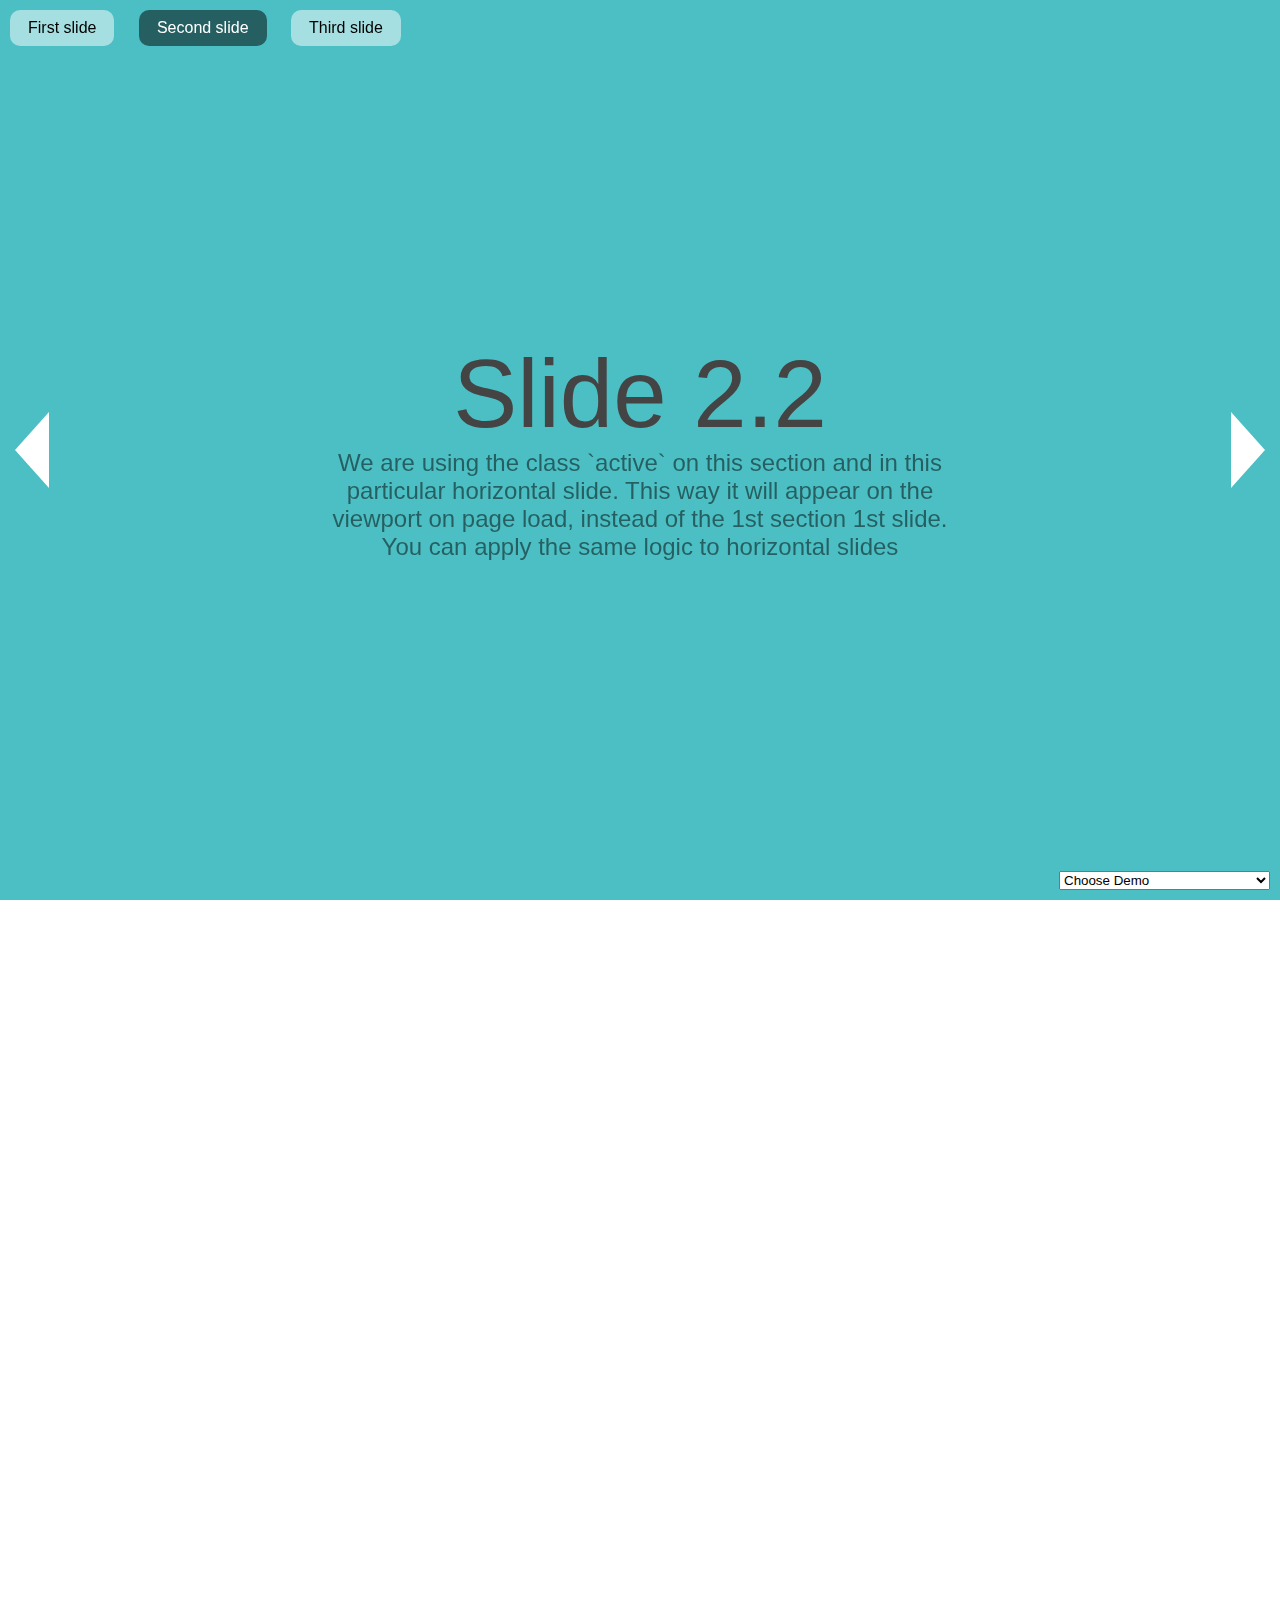
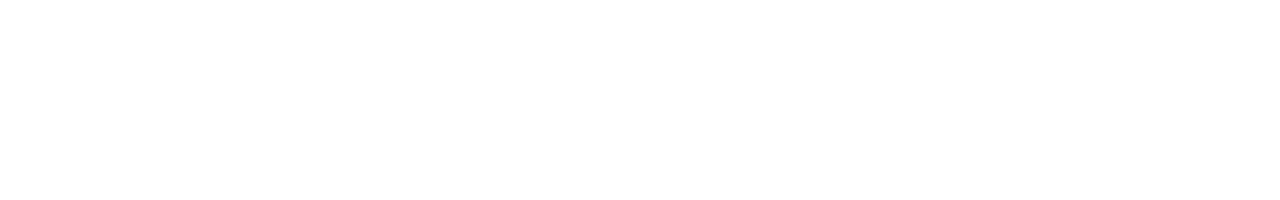
<file: js/fullPage.js-master/examples/active-slide.html>
<!DOCTYPE html>
<html xmlns="http://www.w3.org/1999/xhtml">

<head>
    <meta http-equiv="Content-Type" content="text/html; charset=utf-8" />
    <title>Active Slide - fullPage.js</title>
    <meta name="author" content="Matthew Howell" />
    <meta name="description" content="fullPage continuous scrolling demo." />
    <meta name="keywords"  content="fullpage,jquery,demo,scroll,loop,continuous" />
    <meta name="Resource-type" content="Document" />


    <link rel="stylesheet" type="text/css" href="../dist/fullpage.css" />
    <link rel="stylesheet" type="text/css" href="examples.css" />

    <!--[if IE]>
        <script type="text/javascript">
             var console = { log: function() {} };
        </script>
    <![endif]-->
</head>
<body>

<ul id="menu">
    <li data-menuanchor="firstPage" class="active"><a href="#firstPage">First slide</a></li>
    <li data-menuanchor="secondPage"><a href="#secondPage">Second slide</a></li>
    <li data-menuanchor="3rdPage"><a href="#3rdPage">Third slide</a></li>
</ul>


<select id="demosMenu">
  <option selected>Choose Demo</option>
  <option id="jquery-adapter">jQuery adapter</option>
  <option id="active-slide">Active section and slide</option>
  <option id="auto-height">Auto height</option>
  <option id="autoplay-video-and-audio">Autoplay Video and Audio</option>
  <option id="backgrounds">Background images</option>
  <option id="backgrounds-fixed">Fixed fullscreen backgrounds</option>
  <option id="background-video">Background video</option>
  <option id="callbacks-v2-compatible">Callbacks version 2</option>
  <option id="callbacks-v3">Callbacks version 3</option>
  <option id="continuous-horizontal">Continuous horizontal</option>
  <option id="continuous-vertical">Continuous vertical</option>
  <option id="parallax">Parallax</option>
  <option id="css3">CSS3</option>
  <option id="drag-and-move">Drag And Move</option>
  <option id="easing">Easing</option>
  <option id="fading-effect">Fading Effect</option>
  <option id="fixed-headers">Fixed headers</option>
  <option id="gradient-backgrounds">Gradient backgrounds</option>
  <option id="interlocked-slides">Interlocked Slides</option>
  <option id="looping">Looping</option>
  <option id="methods">Methods</option>
  <option id="navigation-vertical">Vertical navigation dots</option>
  <option id="navigation-horizontal">Horizontal navigation dots</option>
  <option id="navigation-tooltips">Navigation tooltips</option>
  <option id="no-anchor">No anchor links</option>
  <option id="normal-scroll">Normal scrolling</option>
  <option id="normalScrollElements">Normal scroll elements</option>
  <option id="offset-sections">Offset sections</option>
  <option id="one-section">One single section</option>
  <option id="reset-sliders">Reset sliders</option>
  <option id="responsive-auto-height">Responsive Auto Height</option>
  <option id="responsive-height">Responsive Height</option>
  <option id="responsive-width">Responsive Width</option>
  <option id="responsive-slides">Responsive Slides</option>
  <option id="scrollBar">Scroll bar enabled</option>
  <option id="scroll-horizontally">Scroll horizontally</option>
  <option id="scrollOverflow">Scroll inside sections and slides</option>
  <option id="scrollOverflow-reset">ScrollOverflow Reset</option>
  <option id="lazy-load">Lazy load</option>
  <option id="scrolling-speed">Scrolling speed</option>
  <option id="trigger-animations">Trigger animations</option>
  <option id="vue-fullpage">Vue-fullpage component</option>
</select>

<div id="fullpage">
    <div class="section " id="section0">
        <h1>Section 1</h1>
    </div>
    <div class="section active" id="section1">
        <div class="slide" id="slide1">
            <div class="intro">
                <h1>Slide 2.1</h1>
                <iframe data-src="auto-height.html"></iframe>
            </div>
        </div>
        <div class="slide active" id="slide2">
            <div class="intro">
                <h1>Slide 2.2</h1>
                <p>
                    We are using the class `active` on this section and in this particular horizontal slide. This way it will appear on the viewport on page load, instead of the 1st section 1st slide.
                </p>
                <p>You can apply the same logic to horizontal slides</p>
            </div>
        </div>
        <div class="slide" id="slide3">
            <h1>Slide 2.3</h1>
        </div>

    </div>
    <div class="section" id="section2">
        <div class="intro">
            <h1>Section 3</h1>
        </div>
    </div>
</div>

<script type="text/javascript" src="../dist/fullpage.js"></script>
<script type="text/javascript" src="examples.js"></script>
<script type="text/javascript">
    var myFullpage = new fullpage('#fullpage', {
        sectionsColor: ['#1bbc9b', '#4BBFC3', '#7BAABE', 'whitesmoke', '#ccddff'],
        anchors: ['firstPage', 'secondPage', '3rdPage', '4thpage', 'lastPage'],
        menu: '#menu',
        lazyLoad: true
    });
</script>

</body>
</html>
</file>
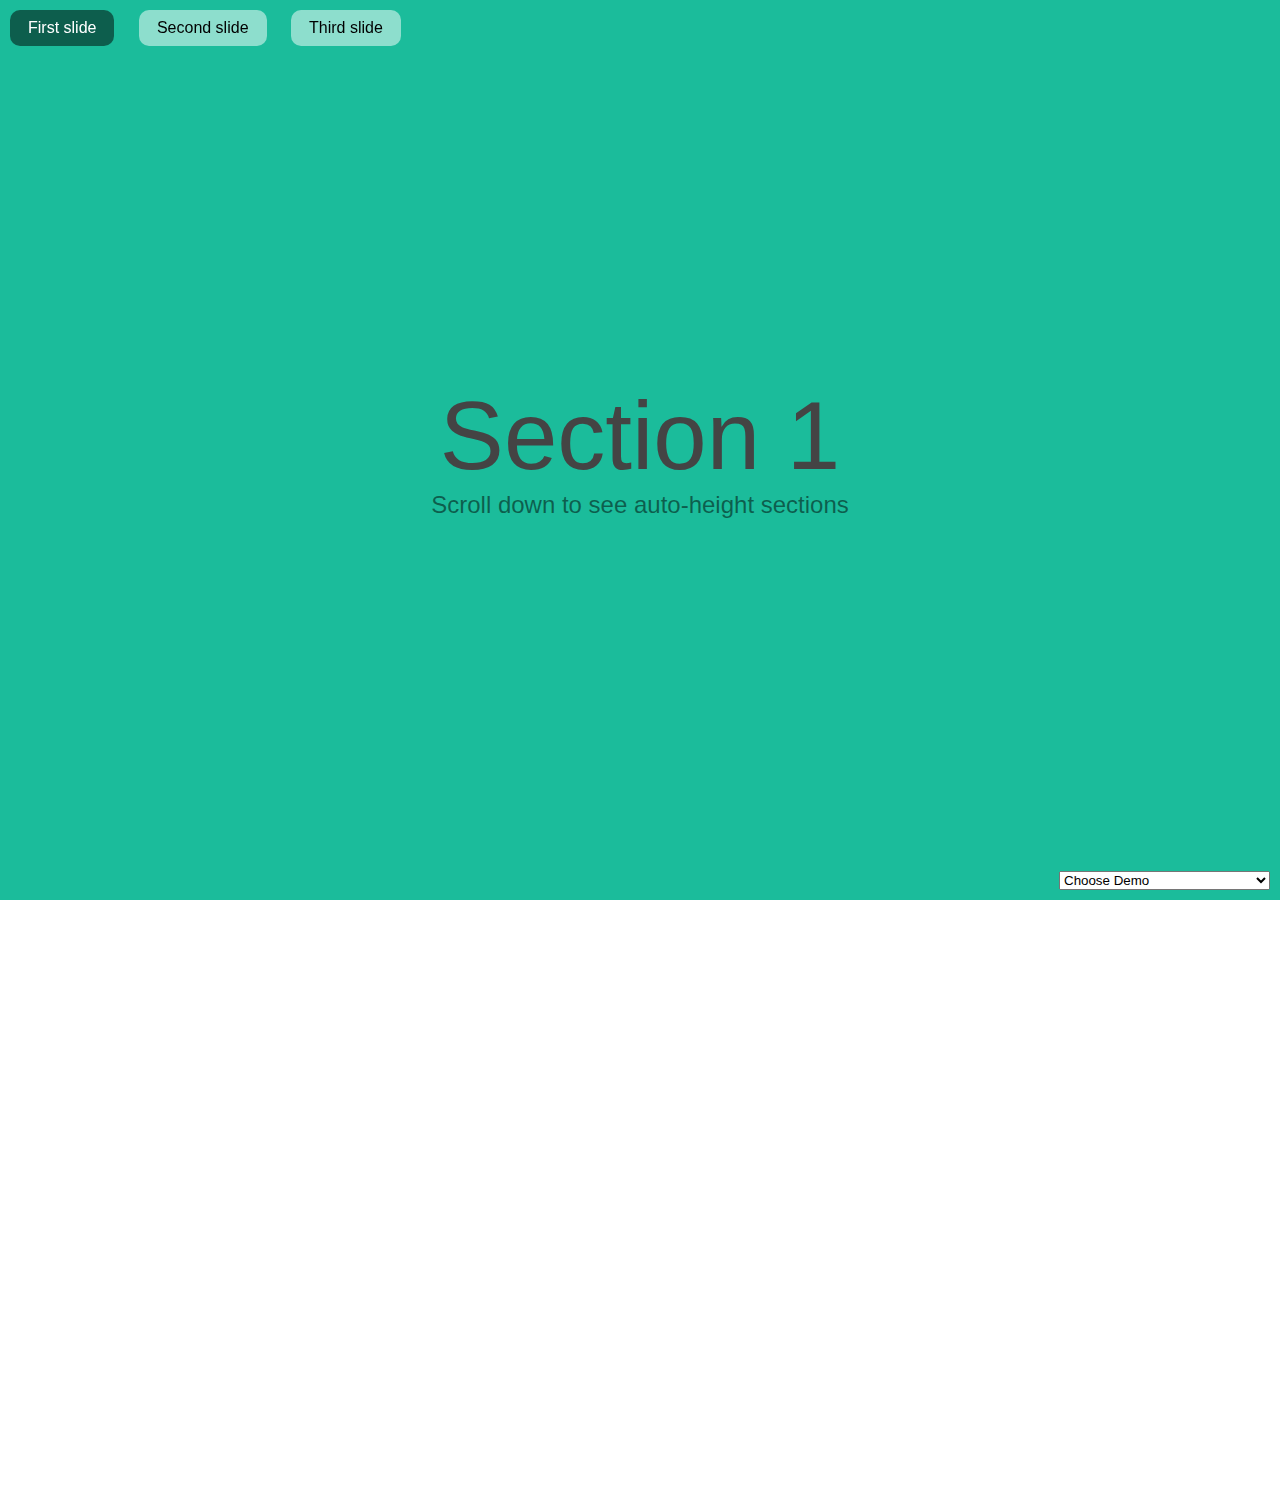
<file: js/fullPage.js-master/examples/auto-height.html>
<!DOCTYPE html>
<html xmlns="http://www.w3.org/1999/xhtml">

<head>
    <meta http-equiv="Content-Type" content="text/html; charset=utf-8" />
    <title>Auto-height - fullPage.js</title>
    <meta name="author" content="Alvaro Trigo Lopez" />
    <meta name="description" content="fullPage auto-height example." />
    <meta name="keywords"  content="fullpage,jquery,demo,screen,fullscreen,auto-height,full-screen" />
    <meta name="Resource-type" content="Document" />


    <link rel="stylesheet" type="text/css" href="../dist/fullpage.css" />
    <link rel="stylesheet" type="text/css" href="examples.css" />

    <!--[if IE]>
        <script type="text/javascript">
             var console = { log: function() {} };
        </script>
    <![endif]-->

    <style>
      .myContent{
        height: 300px;
      }
    </style>

</head>
<body>

<select id="demosMenu">
  <option selected>Choose Demo</option>
  <option id="jquery-adapter">jQuery adapter</option>
  <option id="active-slide">Active section and slide</option>
  <option id="auto-height">Auto height</option>
  <option id="autoplay-video-and-audio">Autoplay Video and Audio</option>
  <option id="backgrounds">Background images</option>
  <option id="backgrounds-fixed">Fixed fullscreen backgrounds</option>
  <option id="background-video">Background video</option>
  <option id="callbacks-v2-compatible">Callbacks version 2</option>
  <option id="callbacks-v3">Callbacks version 3</option>
  <option id="continuous-horizontal">Continuous horizontal</option>
  <option id="continuous-vertical">Continuous vertical</option>
  <option id="parallax">Parallax</option>
  <option id="css3">CSS3</option>
  <option id="drag-and-move">Drag And Move</option>
  <option id="easing">Easing</option>
  <option id="fading-effect">Fading Effect</option>
  <option id="fixed-headers">Fixed headers</option>
  <option id="gradient-backgrounds">Gradient backgrounds</option>
  <option id="interlocked-slides">Interlocked Slides</option>
  <option id="looping">Looping</option>
  <option id="methods">Methods</option>
  <option id="navigation-vertical">Vertical navigation dots</option>
  <option id="navigation-horizontal">Horizontal navigation dots</option>
  <option id="navigation-tooltips">Navigation tooltips</option>
  <option id="no-anchor">No anchor links</option>
  <option id="normal-scroll">Normal scrolling</option>
  <option id="normalScrollElements">Normal scroll elements</option>
  <option id="offset-sections">Offset sections</option>
  <option id="one-section">One single section</option>
  <option id="reset-sliders">Reset sliders</option>
  <option id="responsive-auto-height">Responsive Auto Height</option>
  <option id="responsive-height">Responsive Height</option>
  <option id="responsive-width">Responsive Width</option>
  <option id="responsive-slides">Responsive Slides</option>
  <option id="scrollBar">Scroll bar enabled</option>
  <option id="scroll-horizontally">Scroll horizontally</option>
  <option id="scrollOverflow">Scroll inside sections and slides</option>
  <option id="scrollOverflow-reset">ScrollOverflow Reset</option>
  <option id="lazy-load">Lazy load</option>
  <option id="scrolling-speed">Scrolling speed</option>
  <option id="trigger-animations">Trigger animations</option>
  <option id="vue-fullpage">Vue-fullpage component</option>
</select>


<ul id="menu">
  <li data-menuanchor="anchor1"><a href="#anchor1">First slide</a></li>
  <li data-menuanchor="anchor2"><a href="#anchor2">Second slide</a></li>
  <li data-menuanchor="anchor3"><a href="#anchor3">Third slide</a></li>
</ul>

<div id="fullpage">
    <div class="section" id="section0">
        <div class="intro">
          <h1>Section 1</h1>
          <p>Scroll down to see auto-height sections</p>
        </div>
    </div>
    <div class="section fp-auto-height" id="section1">
        <div class="slide" id="slide1">
          <div class="myContent">
              <h1>Section 2</h1>
            </div>
        </div>
        <div class="slide" id="slide2">
            <h1>Section 2.2</h1>
        </div>
    </div>
    <div class="section fp-auto-height" id="section2">
        <div class="myContent">
          <h1>Section 3</h1>
        </div>
    </div>
</div>

<script type="text/javascript" src="../dist/fullpage.js"></script>
<script type="text/javascript" src="examples.js"></script>

<script type="text/javascript">
  var myFullpage = new fullpage('#fullpage', {
      verticalCentered: true,
      anchors: ['anchor1', 'anchor2', 'anchor3'],
      menu: '#menu',
      sectionsColor: ['#1bbc9b', '#4BBFC3', '#7BAABE']
  });
</script>
</body>
</html>
</file>
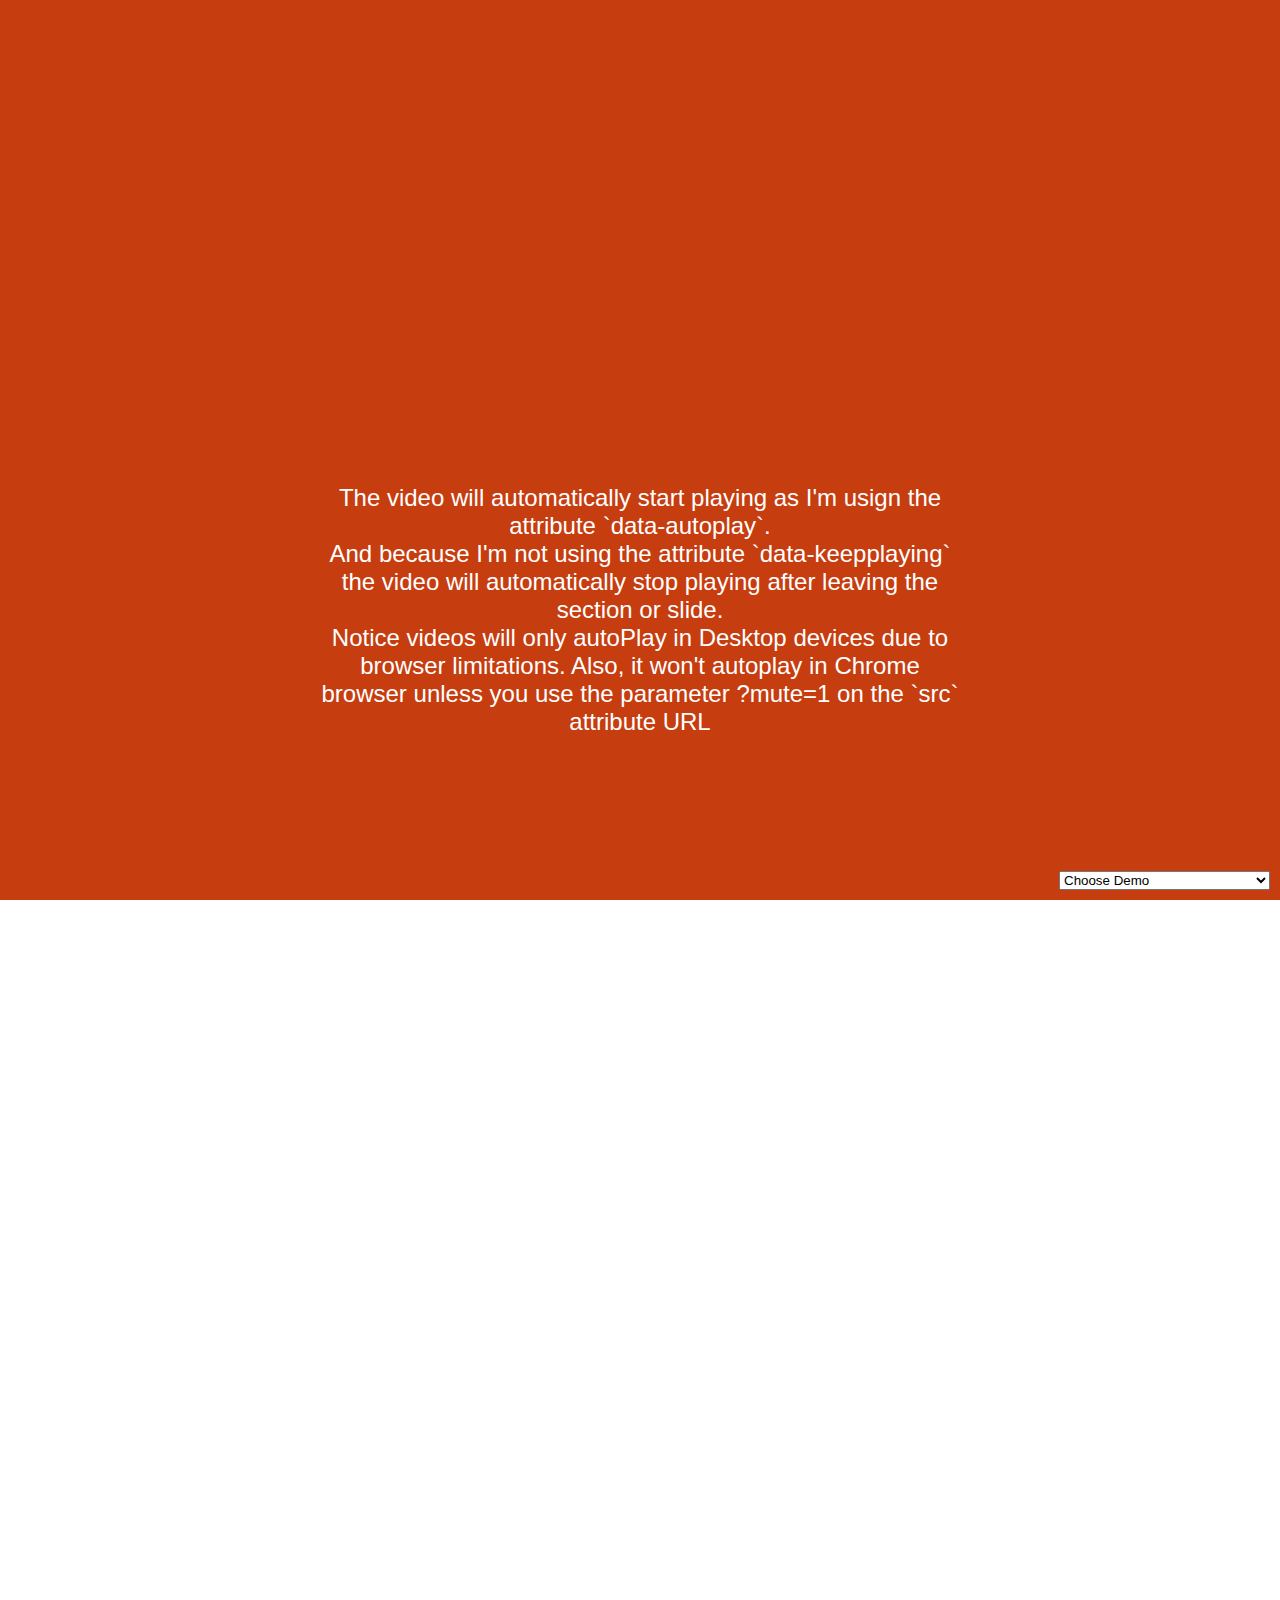
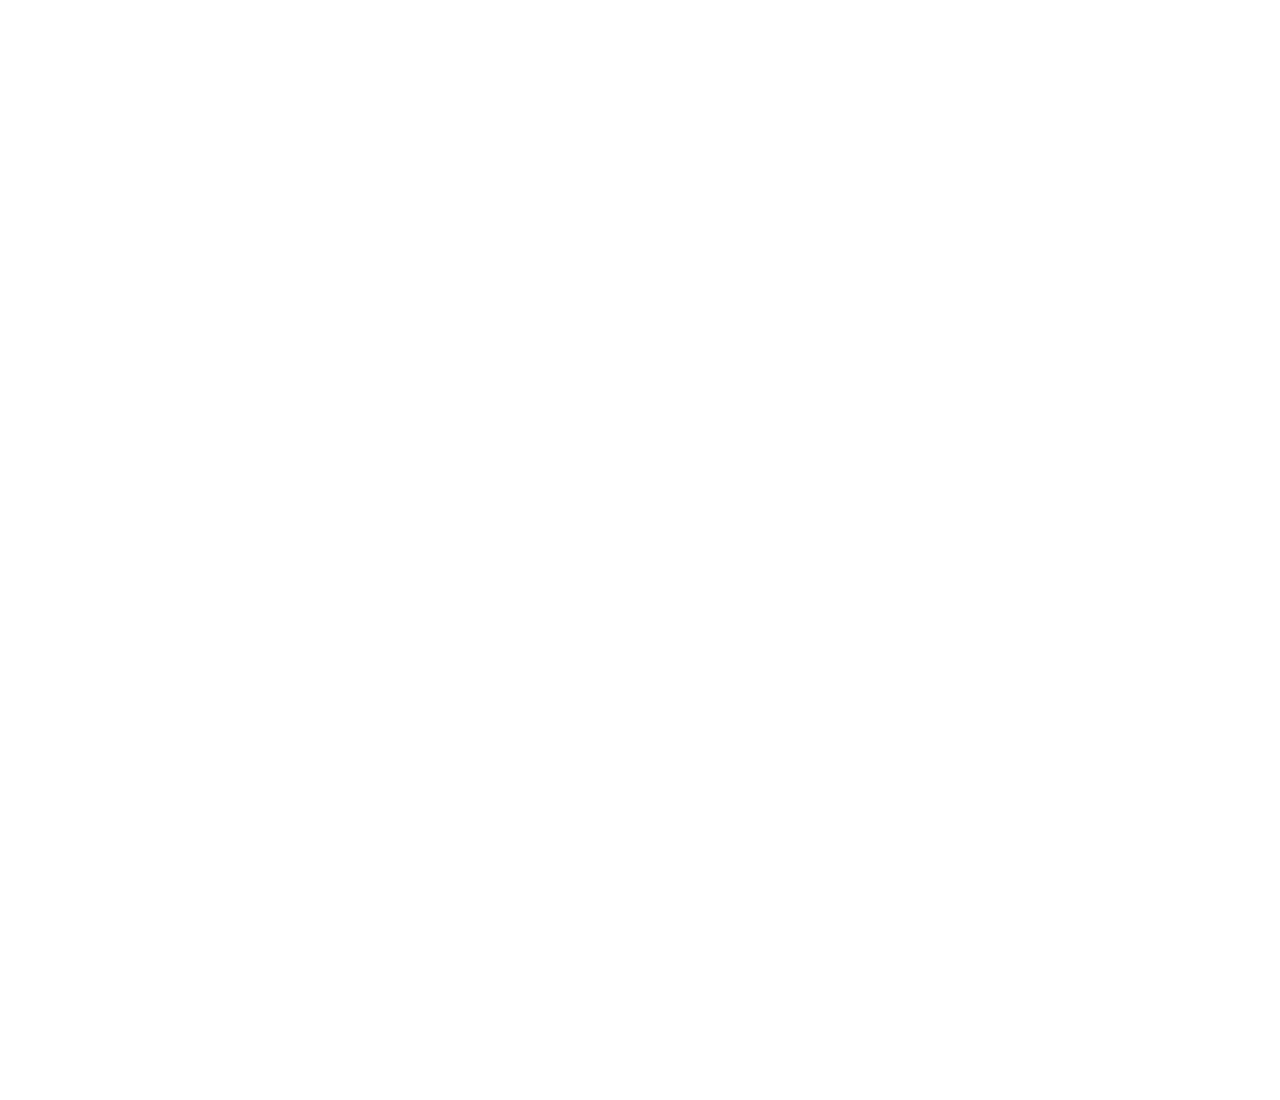
<file: js/fullPage.js-master/examples/autoplay-video-and-audio.html>
<!DOCTYPE html>
<html xmlns="http://www.w3.org/1999/xhtml">

<head>
    <meta http-equiv="Content-Type" content="text/html; charset=utf-8" />
    <title>Autoplay / pause media - fullPage.js</title>
    <meta name="author" content="Alvaro Trigo Lopez" />
    <meta name="description" content="fullPage full-screen autoplay videos and audio." />
    <meta name="keywords"  content="fullpage,jquery,demo,autoplay,video,audio,html5,paluse" />
    <meta name="Resource-type" content="Document" />

    <link rel="stylesheet" type="text/css" href="../dist/fullpage.css" />
    <link rel="stylesheet" type="text/css" href="examples.css" />
    <style>
    .intro p{
        color: #fff;
    }
    </style>

    <!--[if IE]>
        <script type="text/javascript">
             var console = { log: function() {} };
        </script>
    <![endif]-->
</head>
<body>

<select id="demosMenu">
  <option selected>Choose Demo</option>
  <option id="jquery-adapter">jQuery adapter</option>
  <option id="active-slide">Active section and slide</option>
  <option id="auto-height">Auto height</option>
  <option id="autoplay-video-and-audio">Autoplay Video and Audio</option>
  <option id="backgrounds">Background images</option>
  <option id="backgrounds-fixed">Fixed fullscreen backgrounds</option>
  <option id="background-video">Background video</option>
  <option id="callbacks-v2-compatible">Callbacks version 2</option>
  <option id="callbacks-v3">Callbacks version 3</option>
  <option id="continuous-horizontal">Continuous horizontal</option>
  <option id="continuous-vertical">Continuous vertical</option>
  <option id="parallax">Parallax</option>
  <option id="css3">CSS3</option>
  <option id="drag-and-move">Drag And Move</option>
  <option id="easing">Easing</option>
  <option id="fading-effect">Fading Effect</option>
  <option id="fixed-headers">Fixed headers</option>
  <option id="gradient-backgrounds">Gradient backgrounds</option>
  <option id="interlocked-slides">Interlocked Slides</option>
  <option id="looping">Looping</option>
  <option id="methods">Methods</option>
  <option id="navigation-vertical">Vertical navigation dots</option>
  <option id="navigation-horizontal">Horizontal navigation dots</option>
  <option id="navigation-tooltips">Navigation tooltips</option>
  <option id="no-anchor">No anchor links</option>
  <option id="normal-scroll">Normal scrolling</option>
  <option id="normalScrollElements">Normal scroll elements</option>
  <option id="offset-sections">Offset sections</option>
  <option id="one-section">One single section</option>
  <option id="reset-sliders">Reset sliders</option>
  <option id="responsive-auto-height">Responsive Auto Height</option>
  <option id="responsive-height">Responsive Height</option>
  <option id="responsive-width">Responsive Width</option>
  <option id="responsive-slides">Responsive Slides</option>
  <option id="scrollBar">Scroll bar enabled</option>
  <option id="scroll-horizontally">Scroll horizontally</option>
  <option id="scrollOverflow">Scroll inside sections and slides</option>
  <option id="scrollOverflow-reset">ScrollOverflow Reset</option>
  <option id="lazy-load">Lazy load</option>
  <option id="scrolling-speed">Scrolling speed</option>
  <option id="trigger-animations">Trigger animations</option>
  <option id="vue-fullpage">Vue-fullpage component</option>
</select>


<div id="fullpage">
    <div class="section intro">
      <iframe width="560" height="315" src="https://www.youtube.com/embed/qiCVPpI9l3M?mute=1" frameborder="0" allowfullscreen data-autoplay></iframe>
      <p>
        The video will automatically start playing as I'm usign the attribute `data-autoplay`.
      </p>
      <p>
        And because I'm not using the attribute `data-keepplaying` the video will automatically stop playing after leaving the section or slide.
      </p>
      <p>
        Notice videos will only autoPlay in Desktop devices due to browser limitations. Also, it won't autoplay in Chrome browser unless you use the parameter ?mute=1 on the `src` attribute URL
      </p>
    </div>
    <div class="section">
        <div class="slide">
          <h1>HTML 5 videos</h1>
          <video loop muted controls="false" data-autoplay>
            <source src="http://www.w3schools.com/html/mov_bbb.mp4" type="video/mp4">
            <source src="http://www.w3schools.com/html/mov_bbb.ogg" type="video/ogg">
          </video>
        </div>
        <div class="slide intro">
          <h1>In slides!</h1>
          <iframe width="560" height="315" src="https://www.youtube.com/embed/qiCVPpI9l3M" frameborder="0" allowfullscreen data-autoplay></iframe>
        </div>
    </div>
    <div class="section">
      <h1>Audio</h1>
      <audio controls="" data-autoplay>
          <source src="imgs/horse.ogg" type="audio/ogg">
          <source src="imgs/horse.mp3" type="audio/mpeg">
          Your browser does not support the audio element.
      </audio>
    </div>
</div>

<script type="text/javascript" src="../dist/fullpage.js"></script>
<script type="text/javascript" src="examples.js"></script>

<script type="text/javascript">
    var myFullpage = new fullpage('#fullpage', {
        sectionsColor: ['#C63D0F', '#1BBC9B', '#7E8F7C'],
        anchors: ['firstPage', 'secondPage', '3rdPage']
    });
</script>

</body>
</html>
</file>
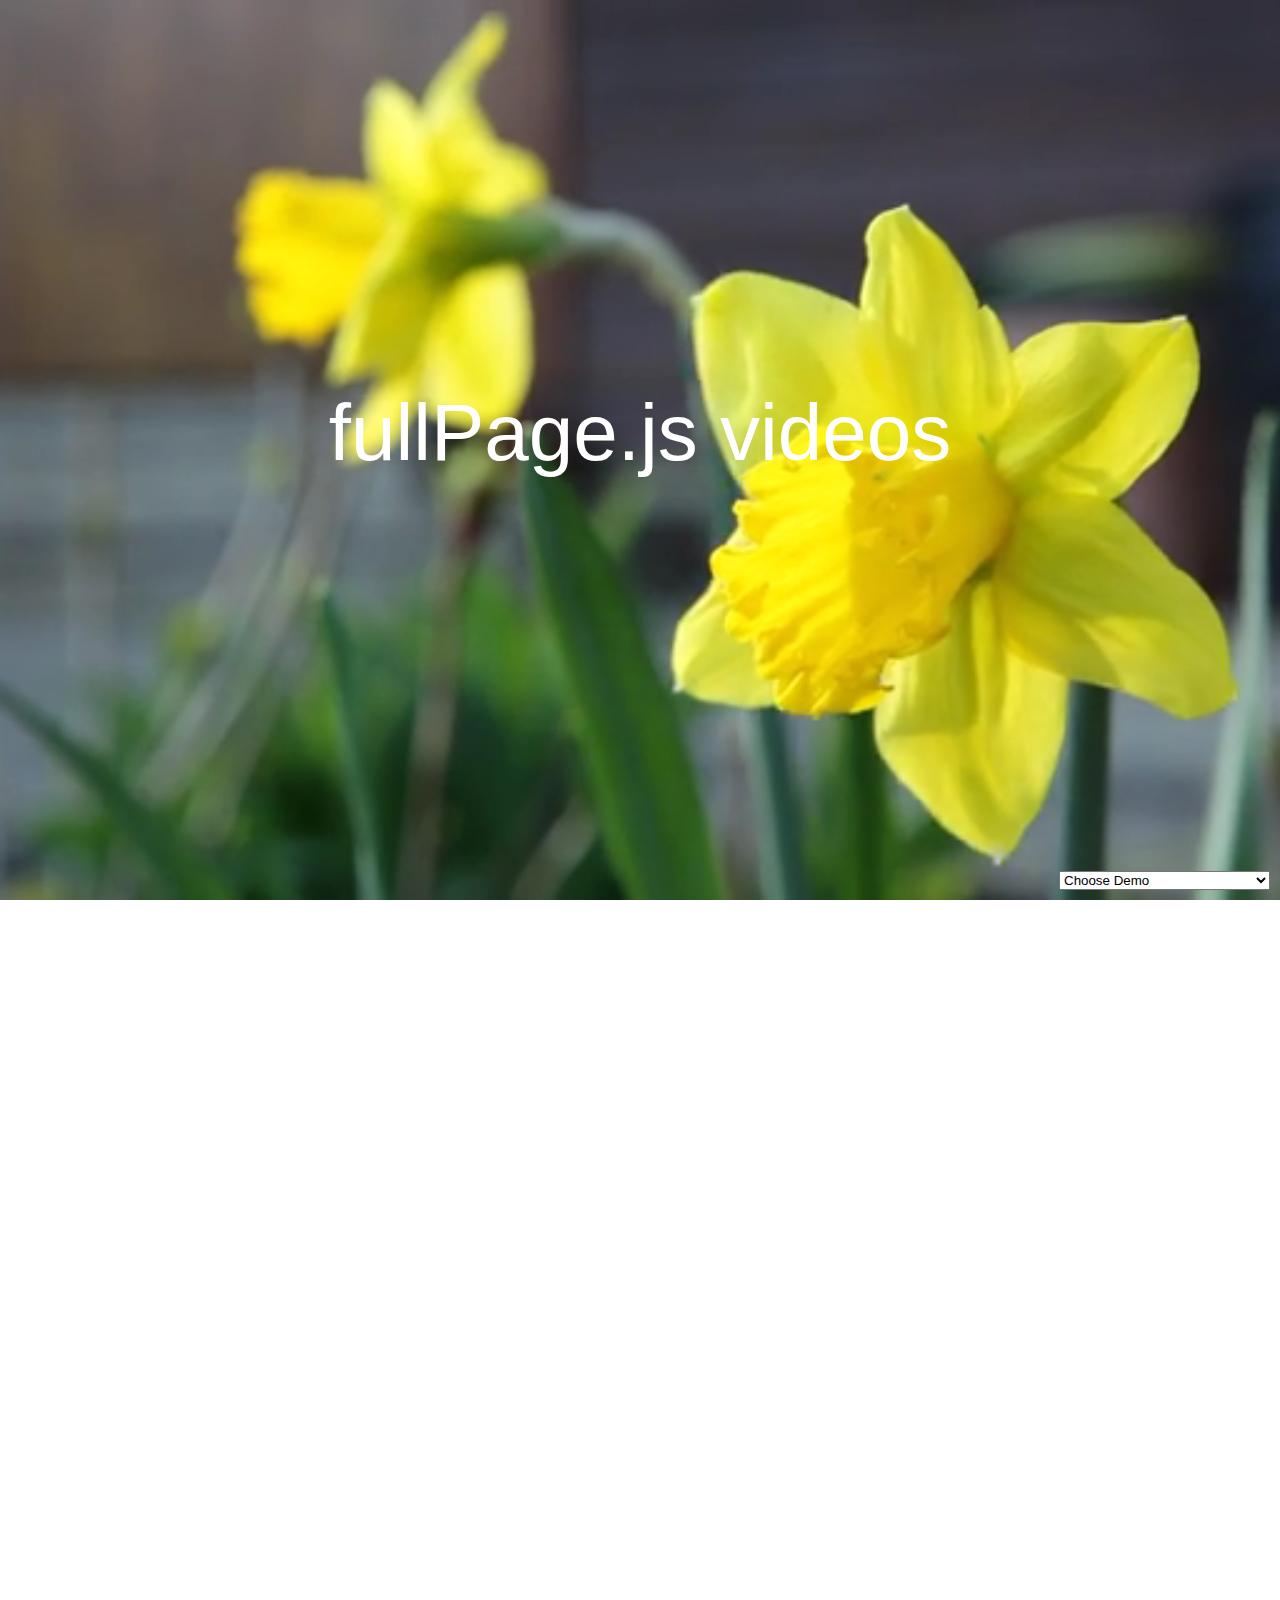
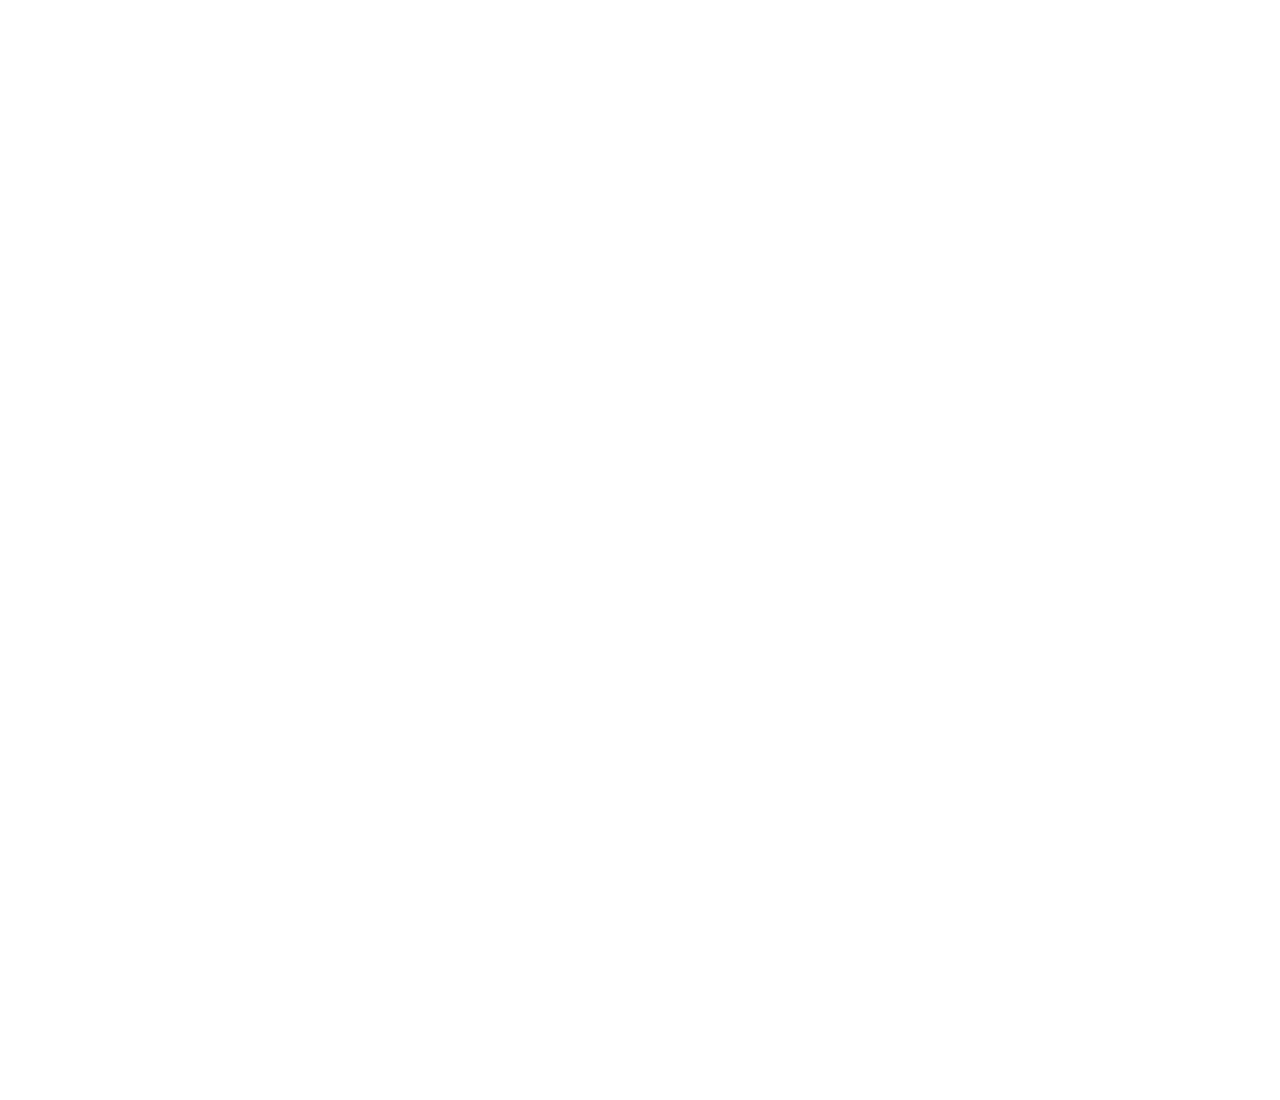
<file: js/fullPage.js-master/examples/background-video.html>
<!DOCTYPE html>
<html xmlns="http://www.w3.org/1999/xhtml">

<head>
	<meta http-equiv="Content-Type" content="text/html; charset=utf-8" />
	<title>Background video - fullPage.js</title>
	<meta name="author" content="Alvaro Trigo Lopez" />
    <meta name="description" content="fullPage full-screen background videos." />
    <meta name="keywords"  content="fullpage,jquery,demo,screen,fullscreen,video,full-screen" />
	<meta name="Resource-type" content="Document" />


	<link rel="stylesheet" type="text/css" href="../dist/fullpage.css" />
	<link rel="stylesheet" type="text/css" href="examples.css" />
	<style>

	/* Style for our header texts
	* --------------------------------------- */
	h1{
		font-size: 5em;
		font-family: arial,helvetica;
		color: #fff;
		margin:0;
		padding:0;
	}

	/* Centered texts in each section
	* --------------------------------------- */
	.section{
		text-align:center;
		overflow: hidden;
	}

	#myVideo{
		position: absolute;
		right: 0;
		bottom: 0;
		top:0;
		right:0;
		width: 100%;
		height: 100%;
		background-size: 100% 100%;
 		background-color: black; /* in case the video doesn't fit the whole page*/
  		background-image: /* our video */;
  		background-position: center center;
  		background-size: contain;
   		object-fit: cover; /*cover video background */
   		z-index:3;
	}



	/* Layer with position absolute in order to have it over the video
	* --------------------------------------- */
	#section0 .layer{
		position: absolute;
		z-index: 4;
		width: 100%;
		left: 0;
		top: 43%;

		/*
		* Preventing flicker on some browsers
		* See http://stackoverflow.com/a/36671466/1081396  or issue #183
		*/
		-webkit-transform: translate3d(0,0,0);
		-ms-transform: translate3d(0,0,0);
		transform: translate3d(0,0,0);
	}

	/*solves problem with overflowing video in Mac with Chrome */
	#section0{
		overflow: hidden;
	}


	/* Bottom menu
	* --------------------------------------- */
	#infoMenu li a {
		color: #fff;
	}


	/* Hiding video controls
	* See: https://css-tricks.com/custom-controls-in-html5-video-full-screen/
	* --------------------------------------- */
	video::-webkit-media-controls {
	  display:none !important;
	}

	</style>

	<!--[if IE]>
		<script type="text/javascript">
			 var console = { log: function() {} };
		</script>
	<![endif]-->
</head>
<body>

<select id="demosMenu">
  <option selected>Choose Demo</option>
  <option id="jquery-adapter">jQuery adapter</option>
  <option id="active-slide">Active section and slide</option>
  <option id="auto-height">Auto height</option>
  <option id="autoplay-video-and-audio">Autoplay Video and Audio</option>
  <option id="backgrounds">Background images</option>
  <option id="backgrounds-fixed">Fixed fullscreen backgrounds</option>
  <option id="background-video">Background video</option>
  <option id="callbacks-v2-compatible">Callbacks version 2</option>
  <option id="callbacks-v3">Callbacks version 3</option>
  <option id="continuous-horizontal">Continuous horizontal</option>
  <option id="continuous-vertical">Continuous vertical</option>
  <option id="parallax">Parallax</option>
  <option id="css3">CSS3</option>
  <option id="drag-and-move">Drag And Move</option>
  <option id="easing">Easing</option>
  <option id="fading-effect">Fading Effect</option>
  <option id="fixed-headers">Fixed headers</option>
  <option id="gradient-backgrounds">Gradient backgrounds</option>
  <option id="interlocked-slides">Interlocked Slides</option>
  <option id="looping">Looping</option>
  <option id="methods">Methods</option>
  <option id="navigation-vertical">Vertical navigation dots</option>
  <option id="navigation-horizontal">Horizontal navigation dots</option>
  <option id="navigation-tooltips">Navigation tooltips</option>
  <option id="no-anchor">No anchor links</option>
  <option id="normal-scroll">Normal scrolling</option>
  <option id="normalScrollElements">Normal scroll elements</option>
  <option id="offset-sections">Offset sections</option>
  <option id="one-section">One single section</option>
  <option id="reset-sliders">Reset sliders</option>
  <option id="responsive-auto-height">Responsive Auto Height</option>
  <option id="responsive-height">Responsive Height</option>
  <option id="responsive-width">Responsive Width</option>
  <option id="responsive-slides">Responsive Slides</option>
  <option id="scrollBar">Scroll bar enabled</option>
  <option id="scroll-horizontally">Scroll horizontally</option>
  <option id="scrollOverflow">Scroll inside sections and slides</option>
  <option id="scrollOverflow-reset">ScrollOverflow Reset</option>
  <option id="lazy-load">Lazy load</option>
  <option id="scrolling-speed">Scrolling speed</option>
  <option id="trigger-animations">Trigger animations</option>
  <option id="vue-fullpage">Vue-fullpage component</option>
</select>

<div id="fullpage">
	<div class="section " id="section0">
		<video id="myVideo" loop muted data-autoplay>
			<source src="imgs/flowers.mp4" type="video/mp4">
			<source src="imgs/flowers.webm" type="video/webm">
		</video>
		<div class="layer">
			<h1>fullPage.js videos</h1>
		</div>
	</div>
	<div class="section" id="section1">
	    <div class="slide" id="slide1"><h1>Slide Backgrounds</h1></div>
	    <div class="slide" id="slide2"><h1>Totally customizable</h1></div>
	</div>
	<div class="section" id="section2"><h1>Lovely images <br />for a lovely page</h1></div>
</div>

<script type="text/javascript" src="../dist/fullpage.js"></script>
<script type="text/javascript" src="examples.js"></script>

<script type="text/javascript">
    var myFullpage = new fullpage('#fullpage', {
        verticalCentered: true,
        sectionsColor: ['#1bbc9b', '#4BBFC3', '#7BAABE']
    });
</script>

</body>
</html>
</file>
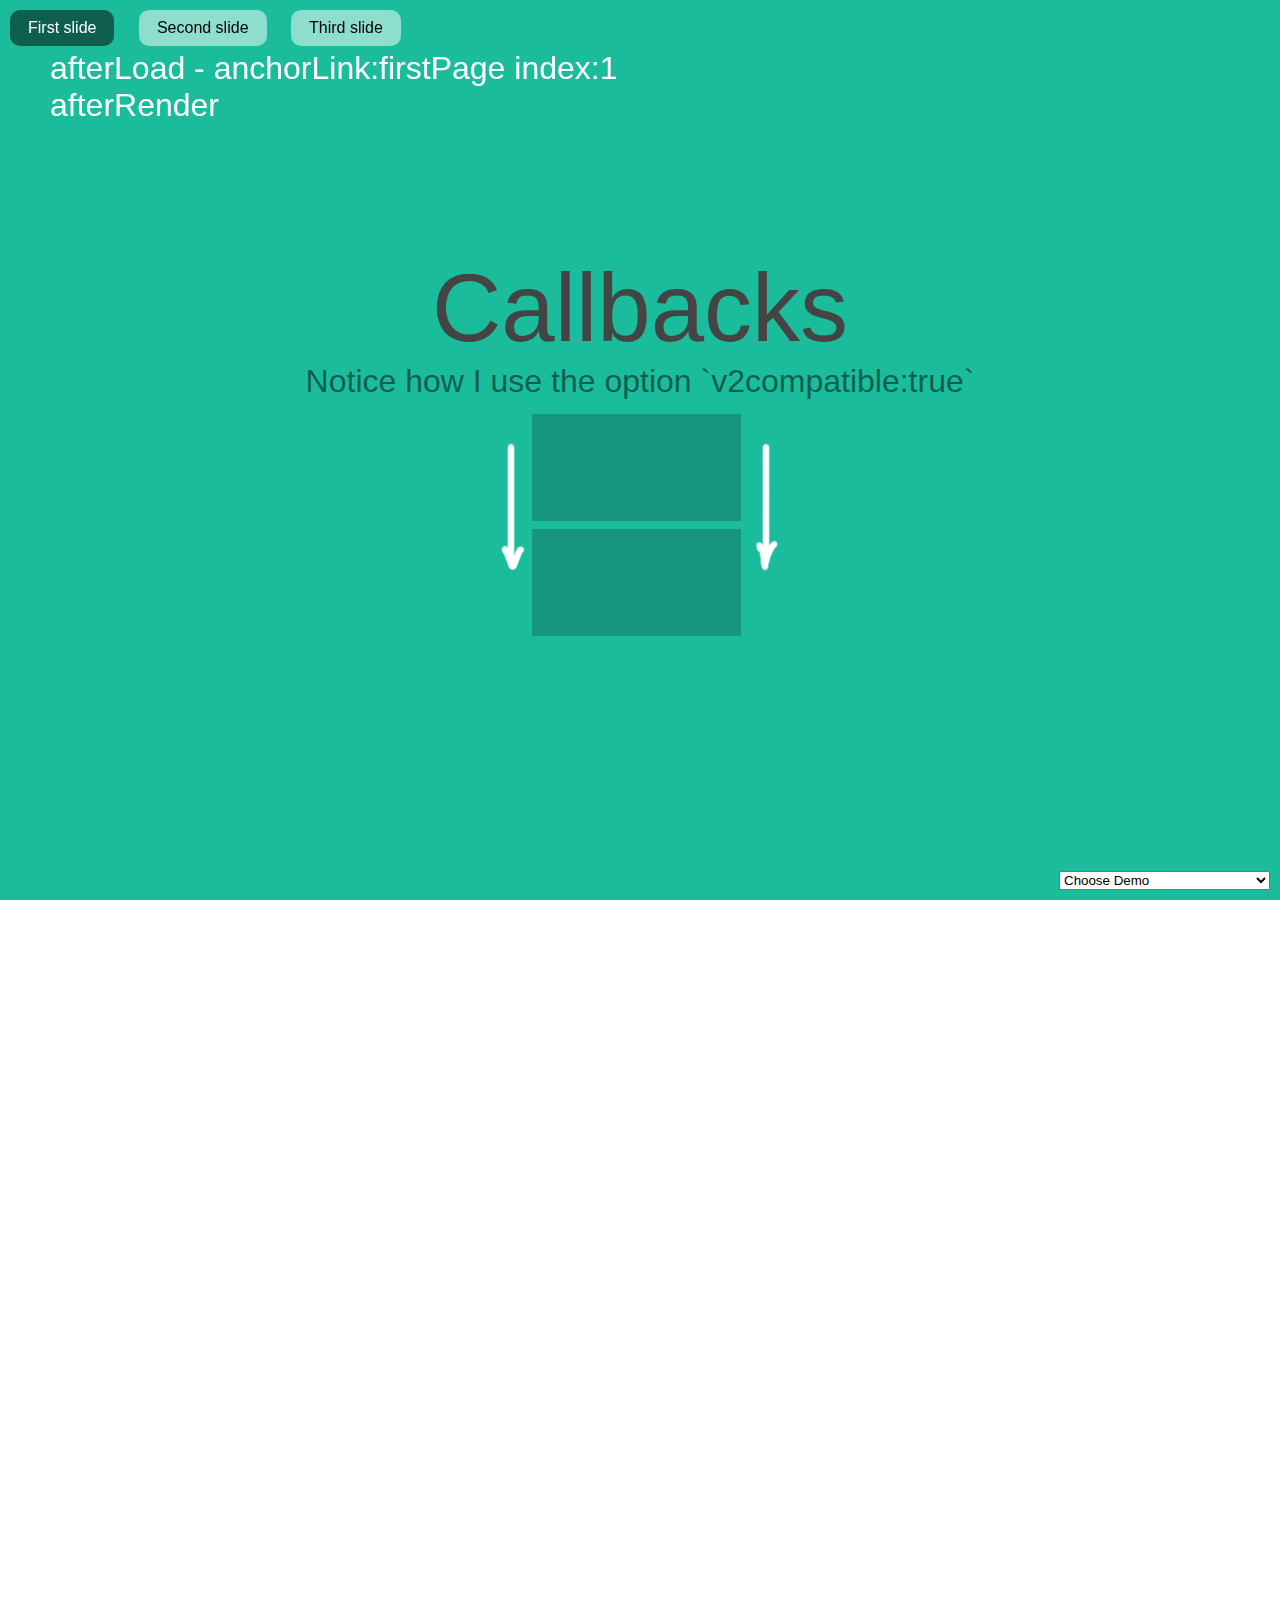
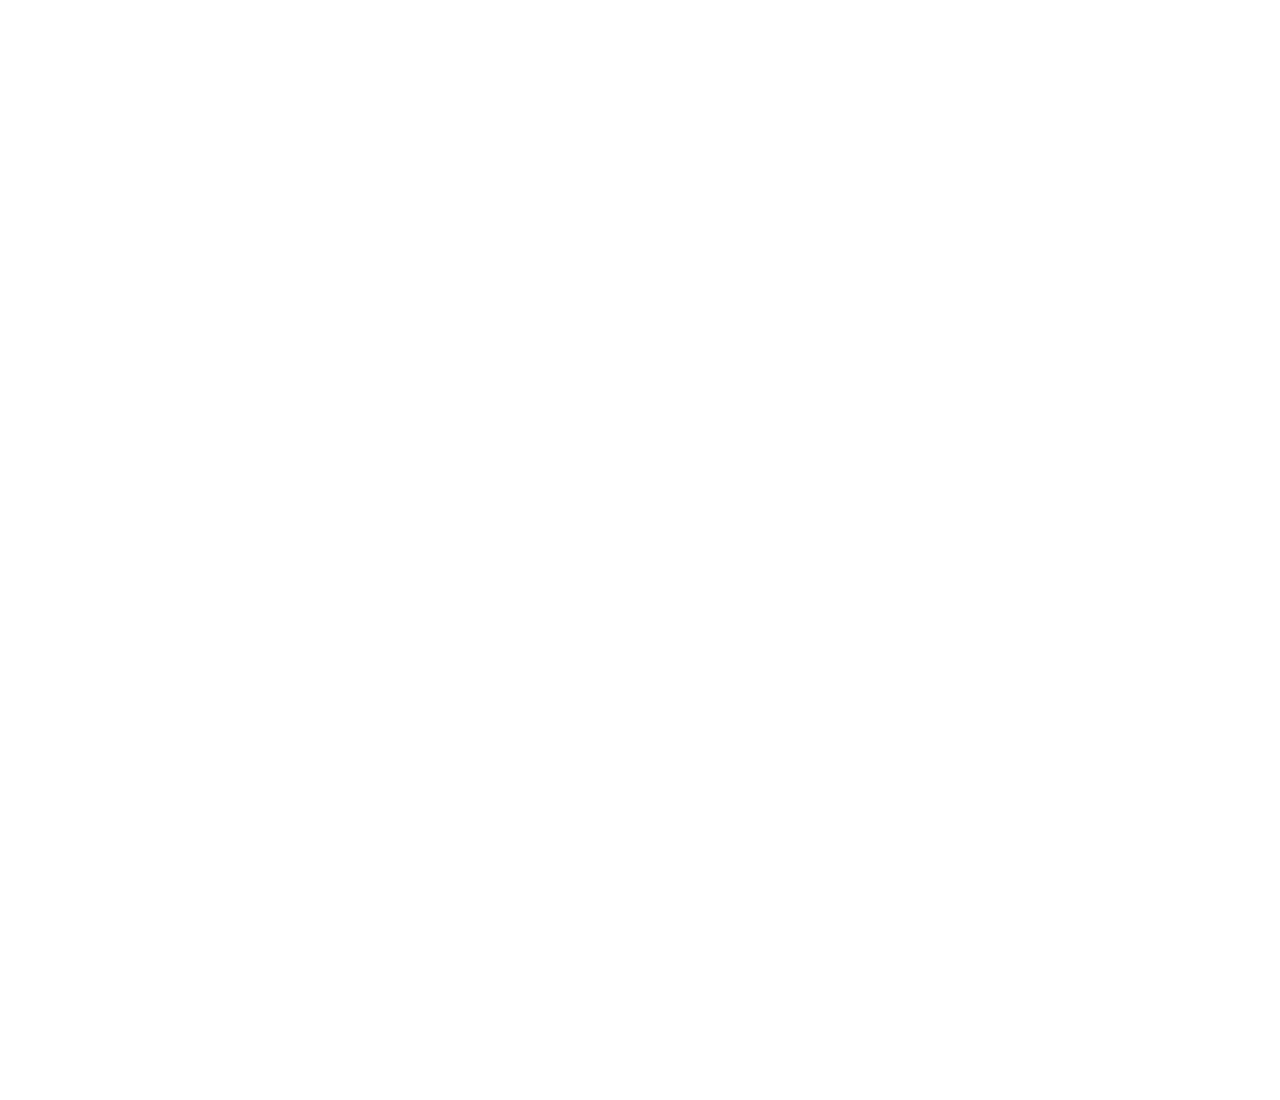
<file: js/fullPage.js-master/examples/callbacks-v2-compatible.html>
<!DOCTYPE html>
<html xmlns="http://www.w3.org/1999/xhtml">

<head>
	<meta http-equiv="Content-Type" content="text/html; charset=utf-8" />
	<title>Callback function - fullPage.js</title>
	<meta name="author" content="Alvaro Trigo Lopez" />
	<meta name="description" content="fullPage callback function." />
	<meta name="keywords"  content="fullpage,jquery,demo,callback,function,event" />
	<meta name="Resource-type" content="Document" />


	<link rel="stylesheet" type="text/css" href="../dist/fullpage.css" />
	<link rel="stylesheet" type="text/css" href="examples.css" />

	<!--[if IE]>
		<script type="text/javascript">
			 var console = { log: function() {} };
		</script>
	<![endif]-->
</head>
<body>

<div style="position:fixed;top:50px;left:50px;color:white;z-index:999;" id="callbacksDiv"></div>


<ul id="menu">
	<li data-menuanchor="firstPage"><a href="#firstPage">First slide</a></li>
	<li data-menuanchor="secondPage"><a href="#secondPage">Second slide</a></li>
	<li data-menuanchor="3rdPage"><a href="#3rdPage">Third slide</a></li>
</ul>

<select id="demosMenu">
  <option selected>Choose Demo</option>
  <option id="jquery-adapter">jQuery adapter</option>
  <option id="active-slide">Active section and slide</option>
  <option id="auto-height">Auto height</option>
  <option id="autoplay-video-and-audio">Autoplay Video and Audio</option>
  <option id="backgrounds">Background images</option>
  <option id="backgrounds-fixed">Fixed fullscreen backgrounds</option>
  <option id="background-video">Background video</option>
  <option id="callbacks-v2-compatible">Callbacks version 2</option>
  <option id="callbacks-v3">Callbacks version 3</option>
  <option id="continuous-horizontal">Continuous horizontal</option>
  <option id="continuous-vertical">Continuous vertical</option>
  <option id="parallax">Parallax</option>
  <option id="css3">CSS3</option>
  <option id="drag-and-move">Drag And Move</option>
  <option id="easing">Easing</option>
  <option id="fading-effect">Fading Effect</option>
  <option id="fixed-headers">Fixed headers</option>
  <option id="gradient-backgrounds">Gradient backgrounds</option>
  <option id="interlocked-slides">Interlocked Slides</option>
  <option id="looping">Looping</option>
  <option id="methods">Methods</option>
  <option id="navigation-vertical">Vertical navigation dots</option>
  <option id="navigation-horizontal">Horizontal navigation dots</option>
  <option id="navigation-tooltips">Navigation tooltips</option>
  <option id="no-anchor">No anchor links</option>
  <option id="normal-scroll">Normal scrolling</option>
  <option id="normalScrollElements">Normal scroll elements</option>
  <option id="offset-sections">Offset sections</option>
  <option id="one-section">One single section</option>
  <option id="reset-sliders">Reset sliders</option>
  <option id="responsive-auto-height">Responsive Auto Height</option>
  <option id="responsive-height">Responsive Height</option>
  <option id="responsive-width">Responsive Width</option>
  <option id="responsive-slides">Responsive Slides</option>
  <option id="scrollBar">Scroll bar enabled</option>
  <option id="scroll-horizontally">Scroll horizontally</option>
  <option id="scrollOverflow">Scroll inside sections and slides</option>
  <option id="scrollOverflow-reset">ScrollOverflow Reset</option>
  <option id="lazy-load">Lazy load</option>
  <option id="scrolling-speed">Scrolling speed</option>
  <option id="trigger-animations">Trigger animations</option>
  <option id="vue-fullpage">Vue-fullpage component</option>
</select>


<div id="fullpage">
	<div class="section " id="section0">
		<h1>Callbacks</h1>
		<p>Notice how I use the option `v2compatible:true`</p>
		<img src="imgs/fullPage.png" alt="fullPage" />
	</div>
	<div class="section" id="section1">
		<div class="slide">
			<div class="intro">
				<h1>Feel free</h1>
				<p>All the callbacks you need to do whatever you need.</p>
				<p>Just what you would expect.</p>
			</div>
		</div>
		<div class="slide">
			<h1>Slide 2</h1>
		</div>
	</div>
	<div class="section" id="section2">
		<div class="intro">
			<h1>Ideal for animations</h1>
			<p>Total control over your website.</p>
		</div>
	</div>
</div>

<script type="text/javascript" src="../dist/fullpage.js"></script>
<script type="text/javascript" src="examples.js"></script>
<script type="text/javascript">
    var deleteLog = false;

    var myFullpage = new fullpage('#fullpage', {
        v2compatible: true,
        sectionsColor: ['#1bbc9b', '#4BBFC3', '#7BAABE', 'whitesmoke', '#ccddff'],
        anchors: ['firstPage', 'secondPage', '3rdPage', '4thpage', 'lastPage'],
        menu: '#menu',
        onLeave: function(index, nextIndex, direction){
            if(deleteLog){
                document.getElementById('callbacksDiv').innerHTML = '';
            }
            document.getElementById('callbacksDiv').innerHTML += '<p>onLeave - index:' + index + ' nextIndex:' + nextIndex + ' direction:' + direction + '</p>';

            console.log("onLeave--" + "index: " + index + " nextIndex: " + nextIndex + " direction: " +  direction);
        },
        onSlideLeave: function(anchorLink, index, slideIndex, direction, nextSlideIndex){
            if(deleteLog){
                document.getElementById('callbacksDiv').innerHTML = '';
            }
            document.getElementById('callbacksDiv').innerHTML += '<p>onSlideLeave - anchorLink:' + anchorLink + " index:" + index + " slideIndex:" + slideIndex +" direction:" + direction + " nextSlideIndex:" + nextSlideIndex + '</p>';
            console.log("onSlideLeave--" + "anchorLink: " + anchorLink + " index: " + index + " slideIndex: " + slideIndex + " direction: " + direction);
        },
        afterRender: function(){
            document.getElementById('callbacksDiv').innerHTML += '<p>afterRender</p>';
            console.log("afterRender");
        },
        afterResize: function(){
            document.getElementById('callbacksDiv').innerHTML += '<p>afterResize</p>';
            console.log("afterResize");
        },
        afterSlideLoad: function(anchorLink, index, slideAnchor, slideIndex){
            document.getElementById('callbacksDiv').innerHTML += '<p>afterSlideLoad - anchorLink:' + anchorLink + " index:" + index + " slideAnchor:" + slideAnchor +" slideIndex:" + slideIndex + '</p>';
            deleteLog = true;
            console.log("afterSlideLoad--" + "anchorLink: " + anchorLink + " index: " + index + " slideAnchor: " + slideAnchor + " slideIndex: " + slideIndex);
            console.log("----------------");
        },
        afterLoad: function(anchorLink, index){
            console.log("after Load  " + index);
            document.getElementById('callbacksDiv').innerHTML += '<p>afterLoad - anchorLink:' + anchorLink + " index:" + index + '</p>';
            deleteLog = true;
            console.log('===============');
            console.log("afterLoad--" + "anchorLink: " + anchorLink + " index: " + index );
        }
    });

</script>

</body>
</html>
</file>
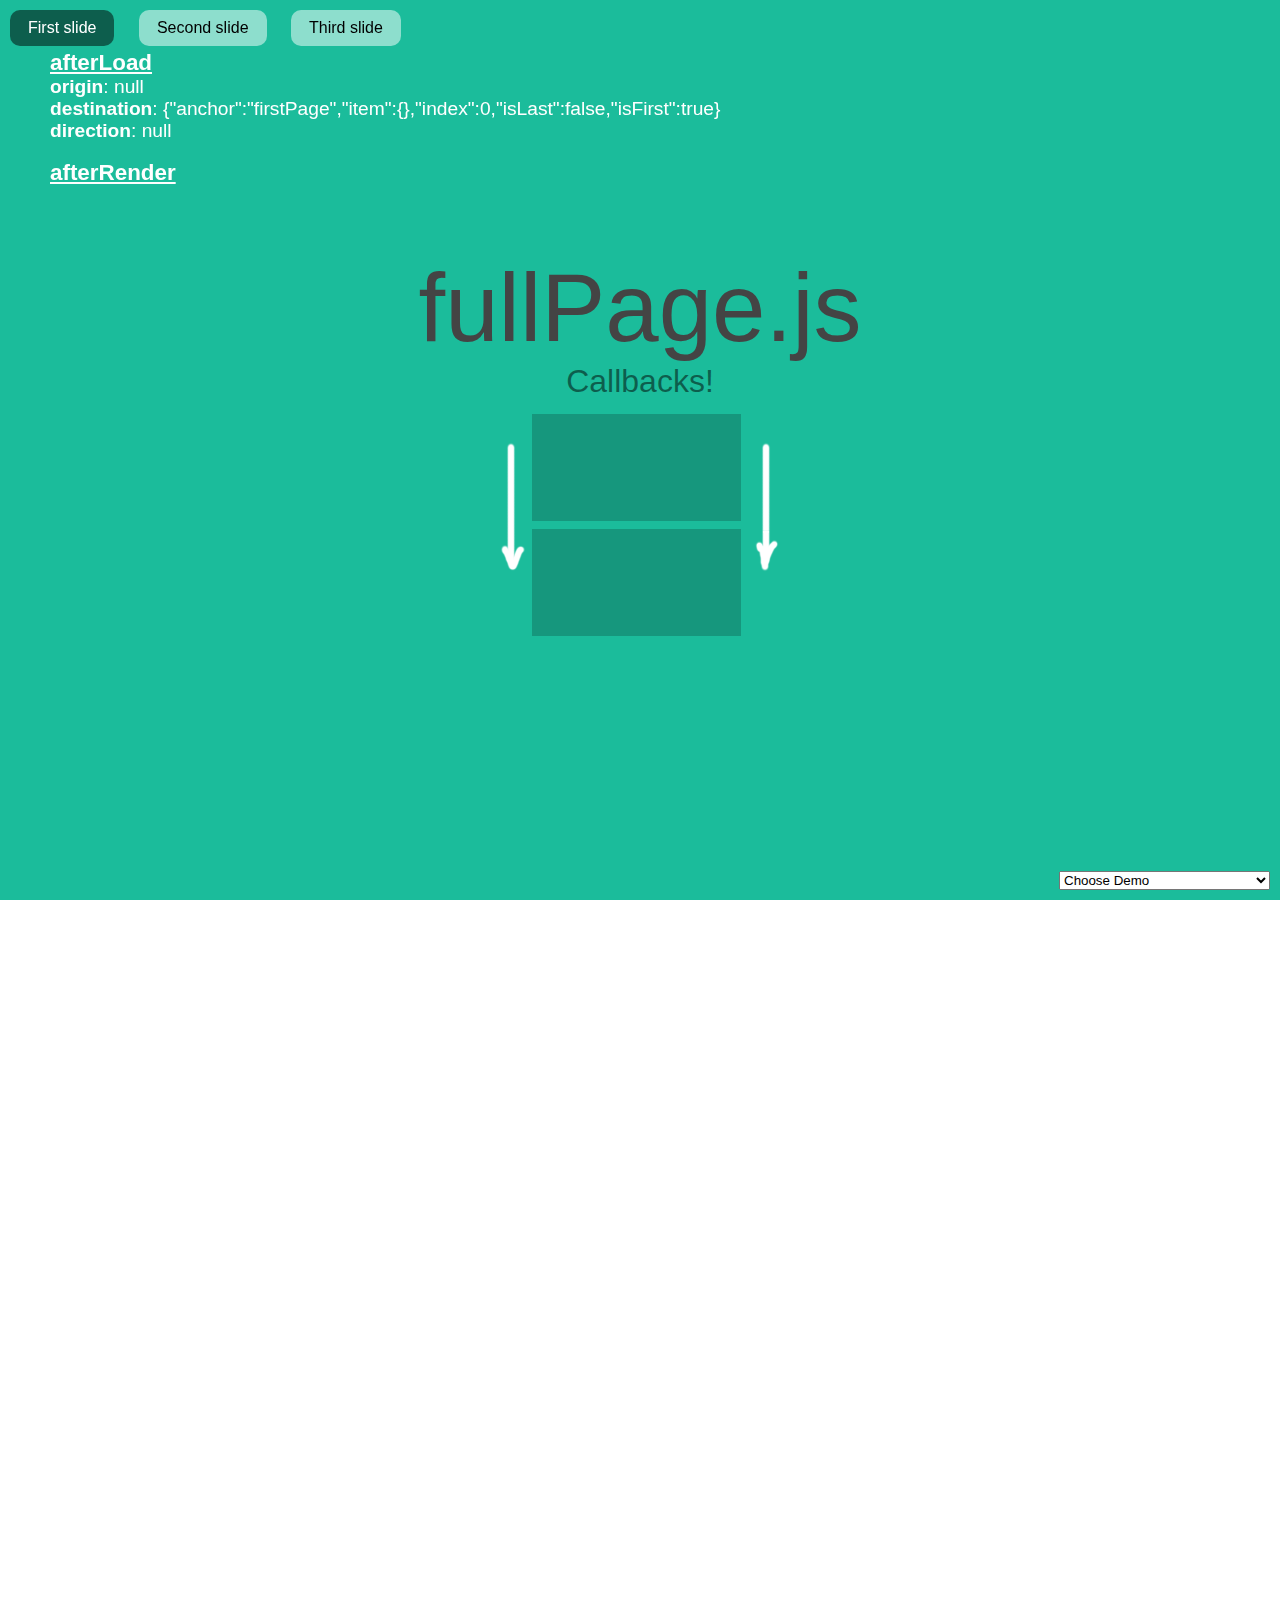
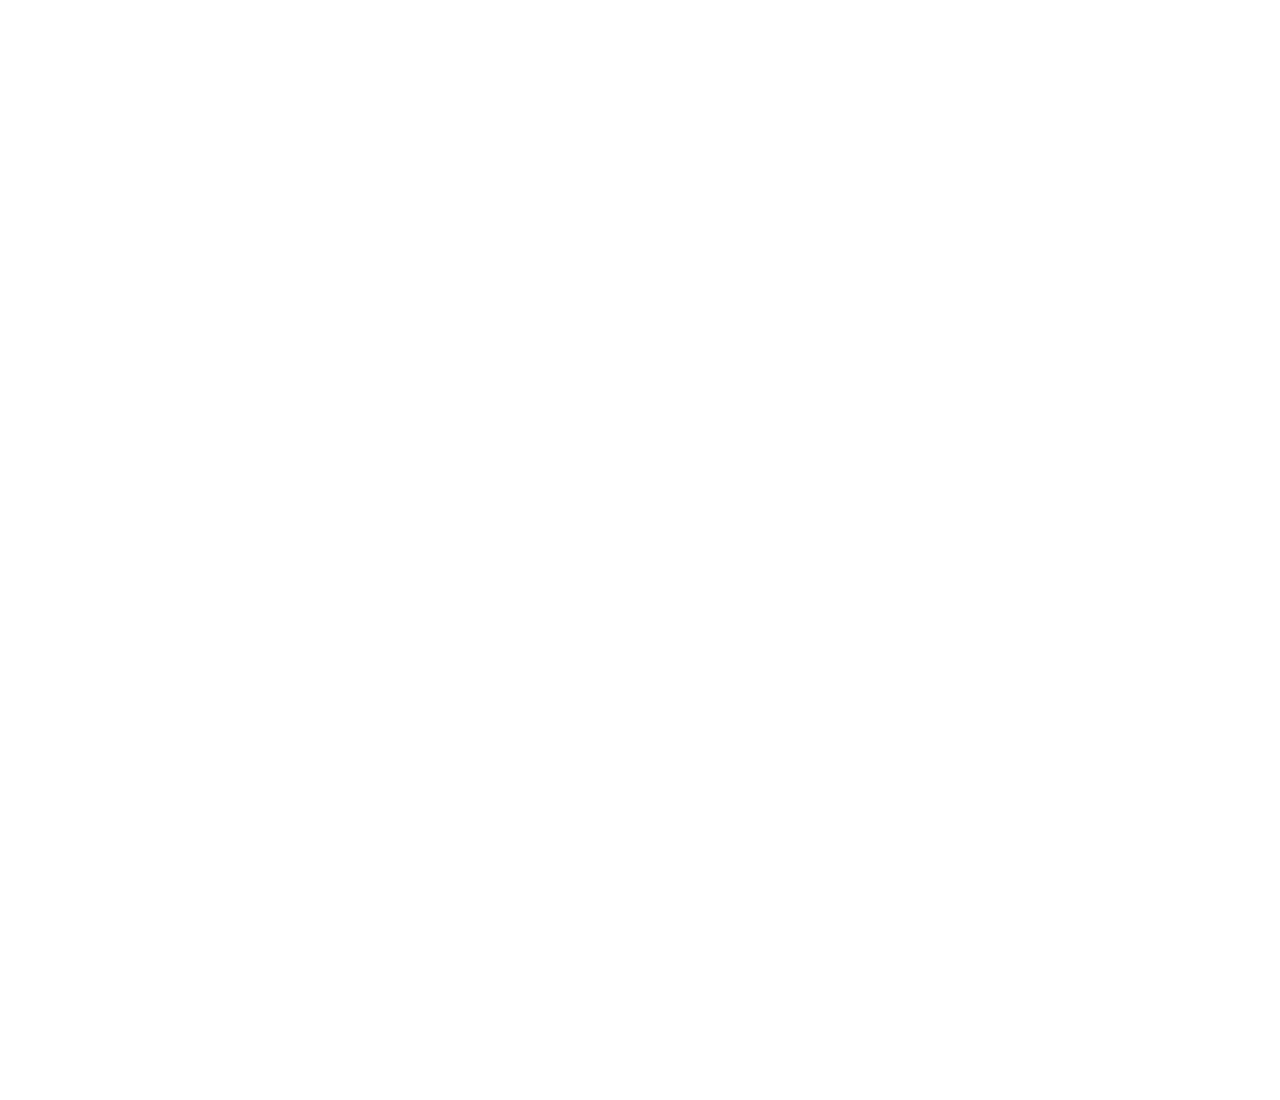
<file: js/fullPage.js-master/examples/callbacks-v3.html>
<!DOCTYPE html>
<html xmlns="http://www.w3.org/1999/xhtml">

<head>
    <meta http-equiv="Content-Type" content="text/html; charset=utf-8" />
    <title>Callback functions version 3 - fullPage.js</title>
    <meta name="author" content="Alvaro Trigo Lopez" />
    <meta name="description" content="fullPage callback function." />
    <meta name="keywords"  content="fullpage,jquery,demo,callback,function,event" />
    <meta name="Resource-type" content="Document" />


    <link rel="stylesheet" type="text/css" href="../dist/fullpage.css" />
    <link rel="stylesheet" type="text/css" href="examples.css" />

    <!--[if IE]>
        <script type="text/javascript">
             var console = { log: function() {} };
        </script>
    <![endif]-->
    <style>
    #callbacksDiv p{
      font-size:1.2em;
    }
    #callbacksDiv h4{
        font-size: 1.4em;
        font-weight: bold;
        color: white;
        text-decoration: underline;
    }

    </style>
</head>
<body>

<div style="position:fixed;top:50px;left:50px;color:white;z-index:999;" id="callbacksDiv"></div>


<ul id="menu">
    <li data-menuanchor="firstPage"><a href="#firstPage">First slide</a></li>
    <li data-menuanchor="secondPage"><a href="#secondPage">Second slide</a></li>
    <li data-menuanchor="3rdPage"><a href="#3rdPage">Third slide</a></li>
</ul>

<select id="demosMenu">
  <option selected>Choose Demo</option>
  <option id="jquery-adapter">jQuery adapter</option>
  <option id="active-slide">Active section and slide</option>
  <option id="auto-height">Auto height</option>
  <option id="autoplay-video-and-audio">Autoplay Video and Audio</option>
  <option id="backgrounds">Background images</option>
  <option id="backgrounds-fixed">Fixed fullscreen backgrounds</option>
  <option id="background-video">Background video</option>
  <option id="callbacks-v2-compatible">Callbacks version 2</option>
  <option id="callbacks-v3">Callbacks version 3</option>
  <option id="continuous-horizontal">Continuous horizontal</option>
  <option id="continuous-vertical">Continuous vertical</option>
  <option id="parallax">Parallax</option>
  <option id="css3">CSS3</option>
  <option id="drag-and-move">Drag And Move</option>
  <option id="easing">Easing</option>
  <option id="fading-effect">Fading Effect</option>
  <option id="fixed-headers">Fixed headers</option>
  <option id="gradient-backgrounds">Gradient backgrounds</option>
  <option id="interlocked-slides">Interlocked Slides</option>
  <option id="looping">Looping</option>
  <option id="methods">Methods</option>
  <option id="navigation-vertical">Vertical navigation dots</option>
  <option id="navigation-horizontal">Horizontal navigation dots</option>
  <option id="navigation-tooltips">Navigation tooltips</option>
  <option id="no-anchor">No anchor links</option>
  <option id="normal-scroll">Normal scrolling</option>
  <option id="normalScrollElements">Normal scroll elements</option>
  <option id="offset-sections">Offset sections</option>
  <option id="one-section">One single section</option>
  <option id="reset-sliders">Reset sliders</option>
  <option id="responsive-auto-height">Responsive Auto Height</option>
  <option id="responsive-height">Responsive Height</option>
  <option id="responsive-width">Responsive Width</option>
  <option id="responsive-slides">Responsive Slides</option>
  <option id="scrollBar">Scroll bar enabled</option>
  <option id="scroll-horizontally">Scroll horizontally</option>
  <option id="scrollOverflow">Scroll inside sections and slides</option>
  <option id="scrollOverflow-reset">ScrollOverflow Reset</option>
  <option id="lazy-load">Lazy load</option>
  <option id="scrolling-speed">Scrolling speed</option>
  <option id="trigger-animations">Trigger animations</option>
  <option id="vue-fullpage">Vue-fullpage component</option>
</select>

<div id="fullpage">
    <div class="section " id="section0">
        <h1>fullPage.js</h1>
        <p>Callbacks!</p>
        <img src="imgs/fullPage.png" alt="fullPage" />
    </div>
    <div class="section" id="section1">
        <div class="slide">
            <div class="intro">
                <h1>Feel free</h1>
                <p>All the callbacks you need to do whatever you need.</p>
                <p>Just what you would expect.</p>
            </div>
        </div>
        <div class="slide">
            <h1>Slide 2</h1>
        </div>
    </div>
    <div class="section" id="section2">
        <div class="intro">
            <h1>Ideal for animations</h1>
            <p>Total control over your website.</p>
        </div>
    </div>
</div>

<script type="text/javascript" src="../dist/fullpage.js"></script>
<script type="text/javascript" src="examples.js"></script>
<script type="text/javascript">
    var deleteLog = false;

    //adding the params info into the page
    function addToLog(callbackName, params){
        var callbackData = '<h4>' + callbackName + '</h4>';
        Object.keys(params).forEach(function(key){
            var content =  params[key];

            if(content !== null && typeof content === 'object'){
                content = JSON.stringify(content);
            }
            callbackData += '<p><b>' + key + '</b>: ' + content + '</p>';
        });
        callbackData += '<br />';

        document.getElementById('callbacksDiv').innerHTML += callbackData;
    }

    //fullpage initialisation
    var myFullpage = new fullpage('#fullpage', {
        sectionsColor: ['#1bbc9b', '#4BBFC3', '#7BAABE', 'whitesmoke', '#ccddff'],
        anchors: ['firstPage', 'secondPage', '3rdPage', '4thpage', 'lastPage'],
        menu: '#menu',
        onLeave: function(origin, destination, direction){
            var params = {
                origin: origin,
                destination:destination,
                direction: direction
            };

            //clearing the logging in the screen
            if(deleteLog){
                document.getElementById('callbacksDiv').innerHTML = '';
            }

            addToLog('onLeave', params);

            console.log("--- onLeave ---");
            console.log(params);
        },
        onSlideLeave: function(section, origin, destination, direction){
            var params = {
                section: section,
                origin: origin,
                destination: destination,
                direction: direction
            };

            //clearing the logging in the screen
            if(deleteLog){
                document.getElementById('callbacksDiv').innerHTML = '';
            }

            addToLog('onSlideLeave', params);

            console.log("--- onSlideLeave ---");
            console.log(params);
        },
        afterRender: function(){
            addToLog('afterRender', {});
            console.log("afterRender");
        },
        afterResize: function(width, height){
            addToLog('afterResize', {
                width: width,
                height: height
            });

            console.log("afterResize");
            console.log(params);
        },
        afterSlideLoad: function(section, origin, destination, direction){
            var params = {
                section: section,
                origin: origin,
                destination: destination,
                direction: direction
            };

            addToLog('afterSlideLoad', params);

            console.log("--- afterSlideLoad ---");
            console.log(params);
            console.log("----------------");

            deleteLog = true;
        },
        afterLoad: function(origin, destination, direction){
            var params = {
                origin: origin,
                destination: destination,
                direction: direction
            };
            addToLog('afterLoad', params);

            console.log("--- afterLoad ---");
            console.log(params);
            console.log('===============');

            deleteLog = true;
        }
    });
</script>

</body>
</html>
</file>
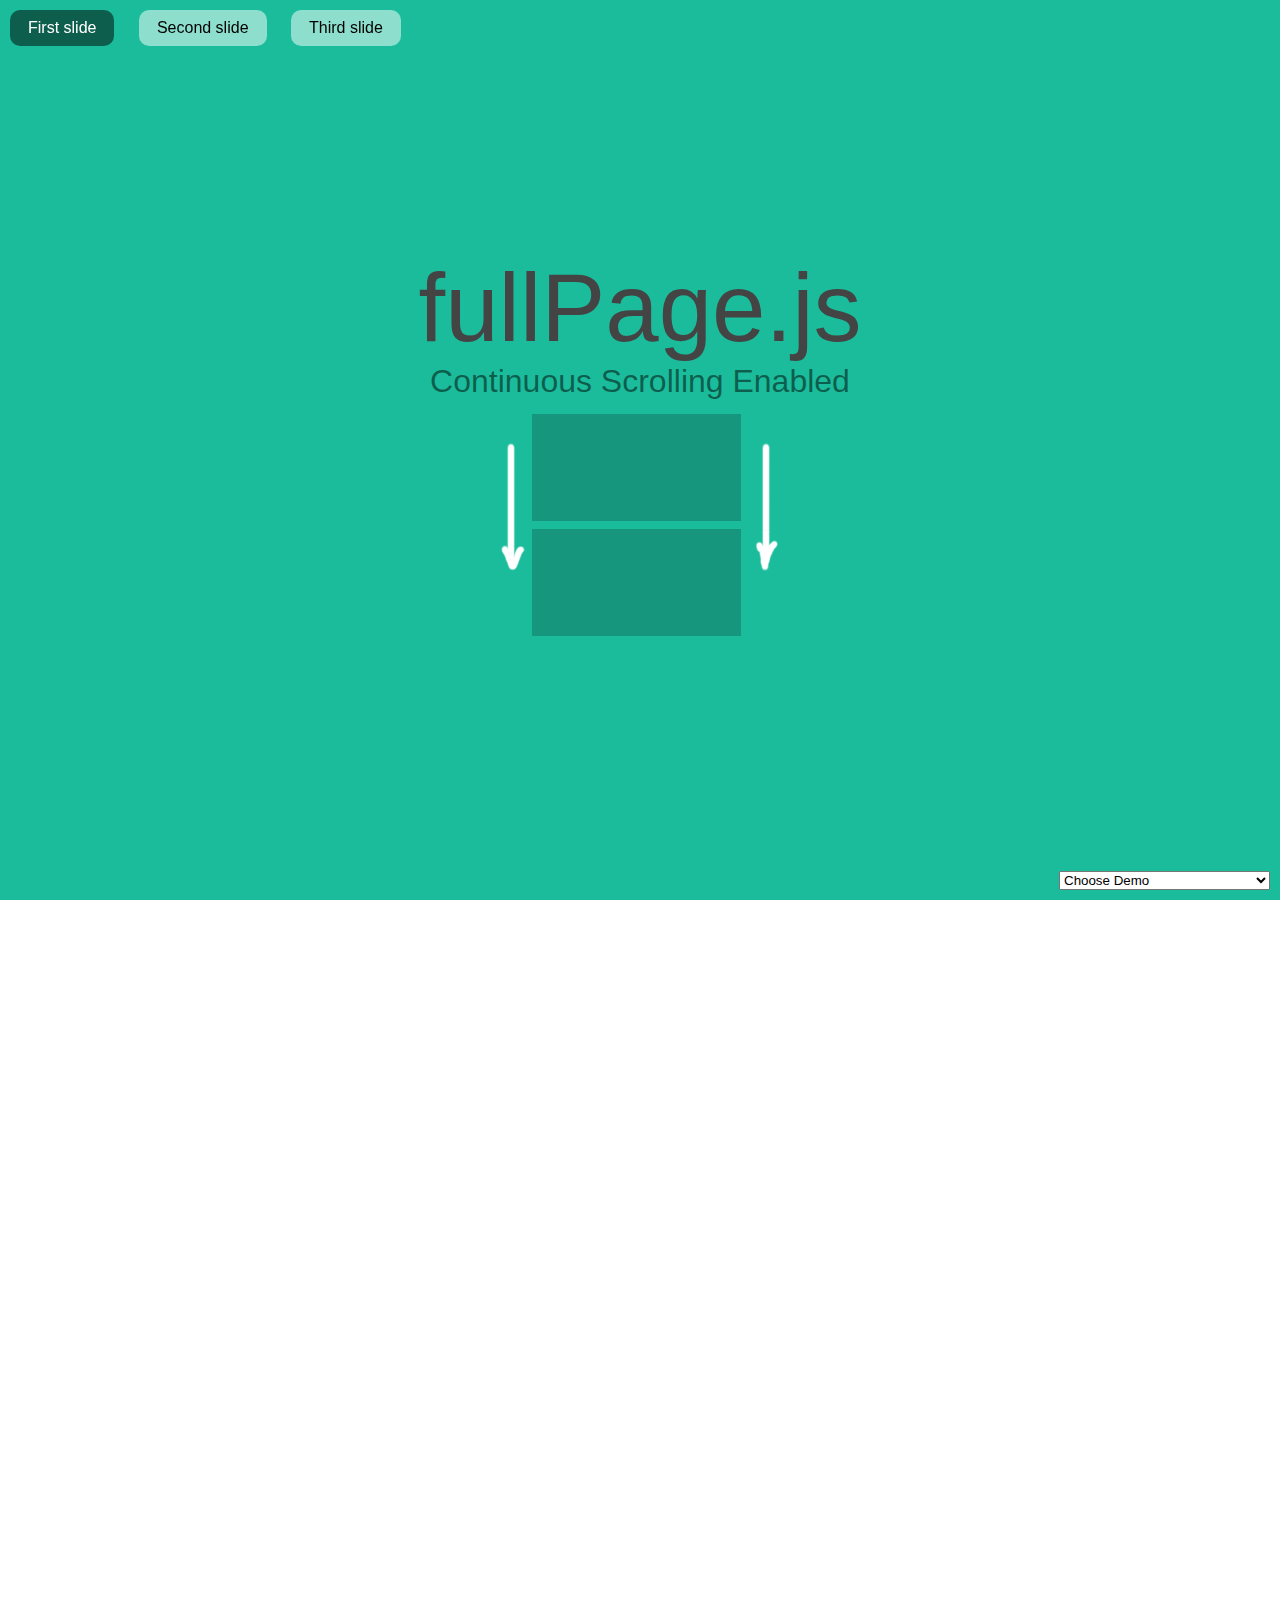
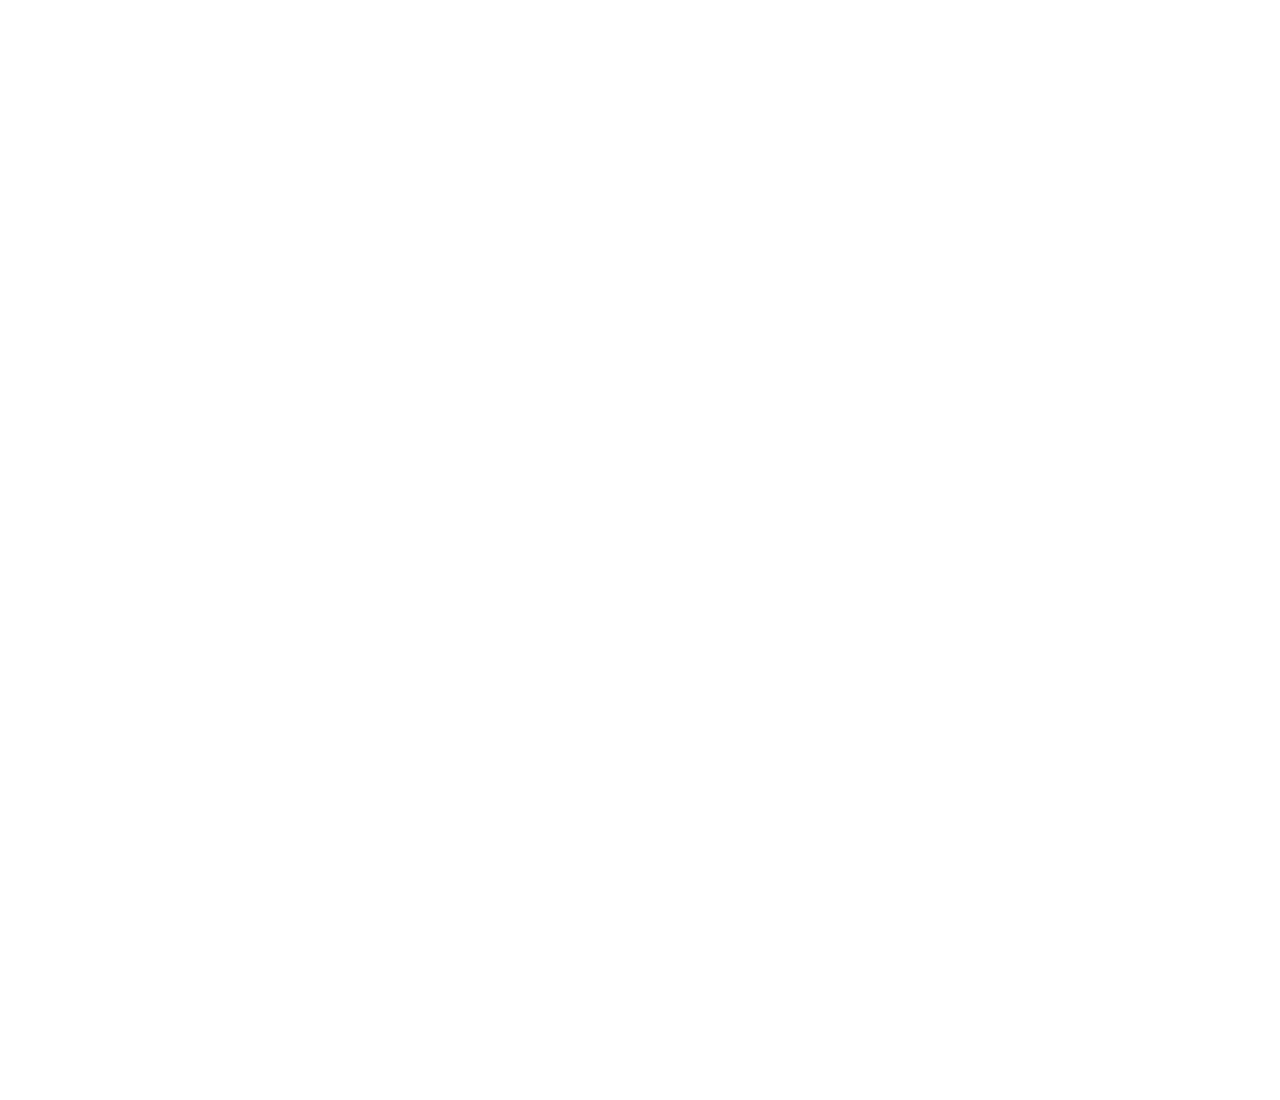
<file: js/fullPage.js-master/examples/continuous-vertical.html>
<!DOCTYPE html>
<html xmlns="http://www.w3.org/1999/xhtml">

<head>
	<meta http-equiv="Content-Type" content="text/html; charset=utf-8" />
	<title>Continuous Vertical scrolling - fullPage.js</title>
	<meta name="author" content="Matthew Howell" />
	<meta name="description" content="fullPage continuous scrolling demo." />
	<meta name="keywords"  content="fullpage,jquery,demo,scroll,loop,continuous" />
	<meta name="Resource-type" content="Document" />


	<link rel="stylesheet" type="text/css" href="../dist/fullpage.css" />
	<link rel="stylesheet" type="text/css" href="examples.css" />

	<!--[if IE]>
		<script type="text/javascript">
			 var console = { log: function() {} };
		</script>
	<![endif]-->
</head>
<body>


<select id="demosMenu">
  <option selected>Choose Demo</option>
  <option id="jquery-adapter">jQuery adapter</option>
  <option id="active-slide">Active section and slide</option>
  <option id="auto-height">Auto height</option>
  <option id="autoplay-video-and-audio">Autoplay Video and Audio</option>
  <option id="backgrounds">Background images</option>
  <option id="backgrounds-fixed">Fixed fullscreen backgrounds</option>
  <option id="background-video">Background video</option>
  <option id="callbacks-v2-compatible">Callbacks version 2</option>
  <option id="callbacks-v3">Callbacks version 3</option>
  <option id="continuous-horizontal">Continuous horizontal</option>
  <option id="continuous-vertical">Continuous vertical</option>
  <option id="parallax">Parallax</option>
  <option id="css3">CSS3</option>
  <option id="drag-and-move">Drag And Move</option>
  <option id="easing">Easing</option>
  <option id="fading-effect">Fading Effect</option>
  <option id="fixed-headers">Fixed headers</option>
  <option id="gradient-backgrounds">Gradient backgrounds</option>
  <option id="interlocked-slides">Interlocked Slides</option>
  <option id="looping">Looping</option>
  <option id="methods">Methods</option>
  <option id="navigation-vertical">Vertical navigation dots</option>
  <option id="navigation-horizontal">Horizontal navigation dots</option>
  <option id="navigation-tooltips">Navigation tooltips</option>
  <option id="no-anchor">No anchor links</option>
  <option id="normal-scroll">Normal scrolling</option>
  <option id="normalScrollElements">Normal scroll elements</option>
  <option id="offset-sections">Offset sections</option>
  <option id="one-section">One single section</option>
  <option id="reset-sliders">Reset sliders</option>
  <option id="responsive-auto-height">Responsive Auto Height</option>
  <option id="responsive-height">Responsive Height</option>
  <option id="responsive-width">Responsive Width</option>
  <option id="responsive-slides">Responsive Slides</option>
  <option id="scrollBar">Scroll bar enabled</option>
  <option id="scroll-horizontally">Scroll horizontally</option>
  <option id="scrollOverflow">Scroll inside sections and slides</option>
  <option id="scrollOverflow-reset">ScrollOverflow Reset</option>
  <option id="lazy-load">Lazy load</option>
  <option id="scrolling-speed">Scrolling speed</option>
  <option id="trigger-animations">Trigger animations</option>
  <option id="vue-fullpage">Vue-fullpage component</option>
</select>


<ul id="menu">
	<li data-menuanchor="firstPage" class="active"><a href="#firstPage">First slide</a></li>
	<li data-menuanchor="secondPage"><a href="#secondPage">Second slide</a></li>
	<li data-menuanchor="3rdPage"><a href="#3rdPage">Third slide</a></li>
</ul>

<div id="fullpage">
	<div class="section " id="section0">
		<h1>fullPage.js</h1>
		<p>Continuous Scrolling Enabled</p>
		<img src="imgs/fullPage.png" alt="fullPage" />
	</div>
	<div class="section" id="section1">
		<div class="intro">
			<h1>Around the world scrolling</h1>
			<p>Go to the first section and scroll up or to the last one and scroll down to see how it works.</p>
		</div>
	</div>
	<div class="section" id="section2">
		<div class="intro">
			<h1>Scroll Down</h1>
			<p>And it will animate down to the first section</p>
		</div>
	</div>
</div>


<script type="text/javascript" src="../dist/fullpage.js"></script>
<script type="text/javascript" src="examples.js"></script>

<script type="text/javascript">
    var myFullpage = new fullpage('#fullpage', {
      sectionsColor: ['#1bbc9b', '#4BBFC3', '#7BAABE', 'whitesmoke', '#ccddff'],
      anchors: ['firstPage', 'secondPage', '3rdPage', '4thpage', 'lastPage'],
      menu: '#menu',
      continuousVertical: true,
      afterLoad: function(anchorLink, index){
            console.log("AFTER LOAD - anchorLink:" +anchorLink + " index:" +index );
        },
        onLeave: function(index, nextIndex, direction){
            console.log("ONLEAVE - index:" +index + " nextIndex:" +nextIndex  + " direction:" + direction);

        },
    });
</script>

</body>
</html>
</file>
<file: js/fullPage.js-master/dist/fullpage.css>
/*!
 * fullPage 3.0.4
 * https://github.com/alvarotrigo/fullPage.js
 *
 * @license GPLv3 for open source use only
 * or Fullpage Commercial License for commercial use
 * http://alvarotrigo.com/fullPage/pricing/
 *
 * Copyright (C) 2018 http://alvarotrigo.com/fullPage - A project by Alvaro Trigo
 */
html.fp-enabled,
.fp-enabled body {
    margin: 0;
    padding: 0;
    overflow:hidden;

    /*Avoid flicker on slides transitions for mobile phones #336 */
    -webkit-tap-highlight-color: rgba(0,0,0,0);
}
.fp-section {
    position: relative;
    -webkit-box-sizing: border-box; /* Safari<=5 Android<=3 */
    -moz-box-sizing: border-box; /* <=28 */
    box-sizing: border-box;
}
.fp-slide {
    float: left;
}
.fp-slide, .fp-slidesContainer {
    height: 100%;
    display: block;
}
.fp-slides {
    z-index:1;
    height: 100%;
    overflow: hidden;
    position: relative;
    -webkit-transition: all 0.3s ease-out; /* Safari<=6 Android<=4.3 */
    transition: all 0.3s ease-out;
}
.fp-section.fp-table, .fp-slide.fp-table {
    display: table;
    table-layout:fixed;
    width: 100%;
}
.fp-tableCell {
    display: table-cell;
    vertical-align: middle;
    width: 100%;
    height: 100%;
}
.fp-slidesContainer {
    float: left;
    position: relative;
}
.fp-controlArrow {
    -webkit-user-select: none; /* webkit (safari, chrome) browsers */
    -moz-user-select: none; /* mozilla browsers */
    -khtml-user-select: none; /* webkit (konqueror) browsers */
    -ms-user-select: none; /* IE10+ */
    position: absolute;
    z-index: 4;
    top: 50%;
    cursor: pointer;
    width: 0;
    height: 0;
    border-style: solid;
    margin-top: -38px;
    -webkit-transform: translate3d(0,0,0);
    -ms-transform: translate3d(0,0,0);
    transform: translate3d(0,0,0);
}
.fp-controlArrow.fp-prev {
    left: 15px;
    width: 0;
    border-width: 38.5px 34px 38.5px 0;
    border-color: transparent #fff transparent transparent;
}
.fp-controlArrow.fp-next {
    right: 15px;
    border-width: 38.5px 0 38.5px 34px;
    border-color: transparent transparent transparent #fff;
}
.fp-scrollable {
    overflow: hidden;
    position: relative;
}
.fp-scroller{
    overflow: hidden;
}
.iScrollIndicator{
    border: 0 !important;
}
.fp-notransition {
    -webkit-transition: none !important;
    transition: none !important;
}
#fp-nav {
    position: fixed;
    z-index: 100;
    margin-top: -32px;
    top: 50%;
    opacity: 1;
    -webkit-transform: translate3d(0,0,0);
}
#fp-nav.fp-right {
    right: 17px;
}
#fp-nav.fp-left {
    left: 17px;
}
.fp-slidesNav{
    position: absolute;
    z-index: 4;
    opacity: 1;
    -webkit-transform: translate3d(0,0,0);
    -ms-transform: translate3d(0,0,0);
    transform: translate3d(0,0,0);
    left: 0 !important;
    right: 0;
    margin: 0 auto !important;
}
.fp-slidesNav.fp-bottom {
    bottom: 17px;
}
.fp-slidesNav.fp-top {
    top: 17px;
}
#fp-nav ul,
.fp-slidesNav ul {
  margin: 0;
  padding: 0;
}
#fp-nav ul li,
.fp-slidesNav ul li {
    display: block;
    width: 14px;
    height: 13px;
    margin: 7px;
    position:relative;
}
.fp-slidesNav ul li {
    display: inline-block;
}
#fp-nav ul li a,
.fp-slidesNav ul li a {
    display: block;
    position: relative;
    z-index: 1;
    width: 100%;
    height: 100%;
    cursor: pointer;
    text-decoration: none;
}
#fp-nav ul li a.active span,
.fp-slidesNav ul li a.active span,
#fp-nav ul li:hover a.active span,
.fp-slidesNav ul li:hover a.active span{
    height: 12px;
    width: 12px;
    margin: -6px 0 0 -6px;
    border-radius: 100%;
 }
#fp-nav ul li a span,
.fp-slidesNav ul li a span {
    border-radius: 50%;
    position: absolute;
    z-index: 1;
    height: 4px;
    width: 4px;
    border: 0;
    background: #333;
    left: 50%;
    top: 50%;
    margin: -2px 0 0 -2px;
    -webkit-transition: all 0.1s ease-in-out;
    -moz-transition: all 0.1s ease-in-out;
    -o-transition: all 0.1s ease-in-out;
    transition: all 0.1s ease-in-out;
}
#fp-nav ul li:hover a span,
.fp-slidesNav ul li:hover a span{
    width: 10px;
    height: 10px;
    margin: -5px 0px 0px -5px;
}
#fp-nav ul li .fp-tooltip {
    position: absolute;
    top: -2px;
    color: #fff;
    font-size: 14px;
    font-family: arial, helvetica, sans-serif;
    white-space: nowrap;
    max-width: 220px;
    overflow: hidden;
    display: block;
    opacity: 0;
    width: 0;
    cursor: pointer;
}
#fp-nav ul li:hover .fp-tooltip,
#fp-nav.fp-show-active a.active + .fp-tooltip {
    -webkit-transition: opacity 0.2s ease-in;
    transition: opacity 0.2s ease-in;
    width: auto;
    opacity: 1;
}
#fp-nav ul li .fp-tooltip.fp-right {
    right: 20px;
}
#fp-nav ul li .fp-tooltip.fp-left {
    left: 20px;
}
.fp-auto-height.fp-section,
.fp-auto-height .fp-slide,
.fp-auto-height .fp-tableCell{
    height: auto !important;
}

.fp-responsive .fp-auto-height-responsive.fp-section,
.fp-responsive .fp-auto-height-responsive .fp-slide,
.fp-responsive .fp-auto-height-responsive .fp-tableCell {
    height: auto !important;
}

/*Only display content to screen readers*/
.fp-sr-only{
    position: absolute;
    width: 1px;
    height: 1px;
    padding: 0;
    overflow: hidden;
    clip: rect(0, 0, 0, 0);
    white-space: nowrap;
    border: 0;
}
</file>
<file: js/fullPage.js-master/examples/examples.css>
@CHARSET "ISO-8859-1";
/* Reset CSS
 * --------------------------------------- */
body,div,dl,dt,dd,ul,ol,li,h1,h2,h3,h4,h5,h6,pre,
form,fieldset,input,textarea,p,blockquote,th,td {
    padding: 0;
    margin: 0;
}
a{
	text-decoration:none;
}
table {
    border-spacing: 0;
}
fieldset,img {
    border: 0;
}
address,caption,cite,code,dfn,em,strong,th,var {
    font-weight: normal;
    font-style: normal;
}
strong{
	font-weight: bold;
}
ol,ul {
    list-style: none;
    margin:0;
    padding:0;
}
caption,th {
    text-align: left;

}
h1,h2,h3,h4,h5,h6 {
    font-weight: normal;
    font-size: 100%;
    margin:0;
    padding:0;
    color:#444;
}
q:before,q:after {
    content:'';
}
abbr,acronym { border: 0;
}


/* Custom CSS
 * --------------------------------------- */
body{
	font-family: arial,helvetica;
	color: #333;
	color: rgba(0,0,0,0.5);
}
.wrap{
	margin-left: auto;
	margin-right: auto;
	width: 960px;
	position: relative;
}
h1{
	font-size: 6em;
}
p{
	font-size: 2em;
}
.intro p{
	width: 50%;
	margin: 0 auto;
	font-size: 1.5em;
}
.section{
	text-align:center;
}
#menu li {
	display:inline-block;
	margin: 10px;
	color: #000;
	background:#fff;
	background: rgba(255,255,255, 0.5);
	-webkit-border-radius: 10px;
            border-radius: 10px;
}
#menu li.active{
	background:#666;
	background: rgba(0,0,0, 0.5);
	color: #fff;
}
#menu li a{
	text-decoration:none;
	color: #000;
}
#menu li.active a:hover{
	color: #000;
}
#menu li:hover{
	background: rgba(255,255,255, 0.8);
}
#menu li a,
#menu li.active a{
	padding: 9px 18px;
	display:block;
}
#menu li.active a{
	color: #fff;
}
#menu{
	position:fixed;
	top:0;
	left:0;
	height: 40px;
	z-index: 70;
	width: 100%;
	padding: 0;
	margin:0;
}
.twitter-share-button{
	position: fixed;
	z-index: 99;
	right: 149px;
	top: 9px;
}
#download{
	margin: 10px 0 0 0;
	padding: 15px 10px;
	color: #fff;
	text-shadow: 0 -1px 0 rgba(0,0,0,0.25);
	background-color: #49afcd;
	background-image: -moz-linear-gradient(top, #5bc0de, #2f96b4);
	background-image: -ms-linear-gradient(top, #5bc0de, #2f96b4);
	background-image: -webkit-gradient(linear,0 0,0 100%,from( #5bc0de),to( #2f96b4));
	background-image: -webkit-linear-gradient(top, #5bc0de, #2f96b4);
	background-image: -o-linear-gradient(top, #5bc0de, #2f96b4);
	background-image: linear-gradient(top, #5bc0de, #2f96b4);
	background-repeat: repeat-x;
	filter: progid:DXImageTransform.Microsoft.gradient(startColorstr='#5bc0de', endColorstr='#2f96b4', GradientType=0);
	border-color: #2f96b4 #2f96b4 #1f6377;
	border-color: rgba(0,0,0,.1) rgba(0,0,0,.1) rgba(0,0,0,.25);
	filter: progid:DXImageTransform.Microsoft.gradient(enabled=false);

	-webkit-border-radius: 6px;
	-moz-border-radius: 6px;
	border-radius: 6px;
	vertical-align: middle;
	cursor: pointer;
	display: inline-block;
	-webkit-box-shadow: inset 0 1px 0 rgba(255,255,255,0.2),0 1px 2px rgba(0,0,0,0.05);
	-moz-box-shadow: inset 0 1px 0 rgba(255,255,255,0.2),0 1px 2px rgba(0,0,0,0.05);
	box-shadow: inset 0 1px 0 rgba(255,255,255,0.2),0 1px 2px rgba(0,0,0,0.05);
}
#download a{
	text-decoration:none;
	color:#fff;
}
#download:hover{
	text-shadow: 0 -1px 0 rgba(0,0,0,.25);
	background-color: #2F96B4;
	background-position: 0 -15px;
	-webkit-transition: background-position .1s linear;
	-moz-transition: background-position .1s linear;
	-ms-transition: background-position .1s linear;
	-o-transition: background-position .1s linear;
	transition: background-position .1s linear;
}
#infoMenu{
	height: 20px;
	color: #f2f2f2;
	position:fixed;
	z-index:70;
	bottom:0;
	width:100%;
	text-align:right;
	font-size:0.9em;
	padding:8px 0 8px 0;
}
#infoMenu ul{
	padding: 0 40px;
}
#infoMenu li a{
	display: block;
	margin: 0 22px 0 0;
	color: #333;
}
#infoMenu li a:hover{
	text-decoration:underline;
}
#infoMenu li{
	display:inline-block;
	position:relative;
}
#examplesList{
	display:none;
	background: #282828;
	-webkit-border-radius: 6px;
	-moz-border-radius: 6px;
	border-radius: 6px;
	padding: 20px;
	float: left;
	position: absolute;
	bottom: 29px;
	right: 0;
	width:638px;
	text-align:left;
}
#examplesList ul{
	padding:0;
}
#examplesList ul li{
	display:block;
	margin: 5px 0;
}
#examplesList ul li a{
	color: #BDBDBD;
	margin:0;
}
#examplesList ul li a:hover{
	color: #f2f2f2;
}
#examplesList .column{
	float: left;
	margin: 0 20px 0 0;
}
#examplesList h3{
	color: #f2f2f2;
	font-size: 1.2em;
	margin: 0 0 15px 0;
	border-bottom: 1px solid rgba(0, 0, 0, 0.4);
	-webkit-box-shadow: 0 1px 0 rgba(255, 255, 255, 0.1);
	-moz-box-shadow: 0 1px 0 rgba(255,255,255,0.1);
	box-shadow: 0 1px 0 rgba(255, 255, 255, 0.1);
	padding: 0 0 5px 0;
}



/* Demos Menu
 * --------------------------------------- */
 #demosMenu{
	position:fixed;
	bottom: 10px;
	right:10px;
	z-index: 999;
 }
</file>
